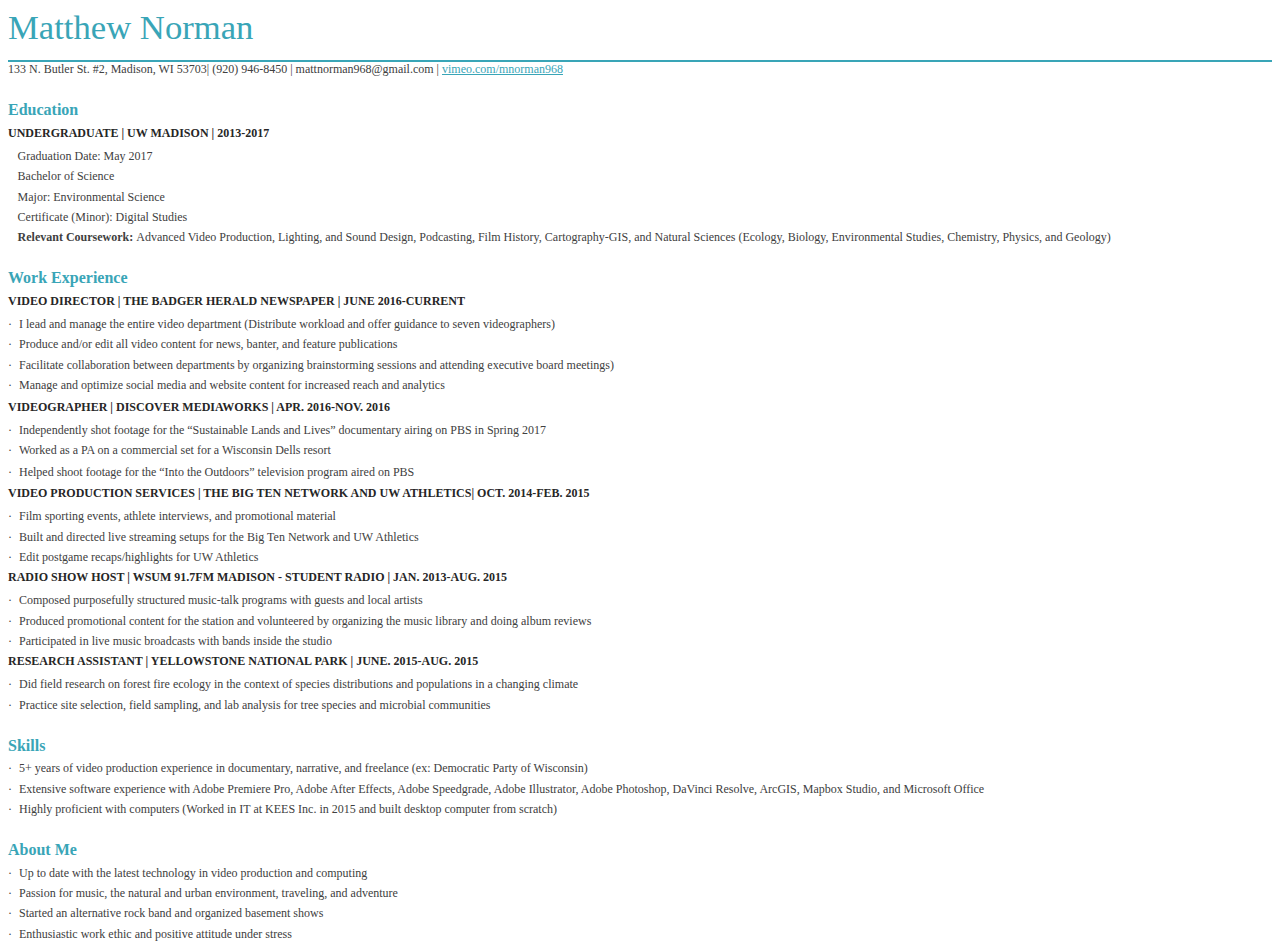
<file: resume/Norman_Resume.htm>
<html xmlns:v="urn:schemas-microsoft-com:vml"
xmlns:o="urn:schemas-microsoft-com:office:office"
xmlns:w="urn:schemas-microsoft-com:office:word"
xmlns:dt="uuid:C2F41010-65B3-11d1-A29F-00AA00C14882"
xmlns:m="http://schemas.microsoft.com/office/2004/12/omml"
xmlns="http://www.w3.org/TR/REC-html40">

<head>
<meta http-equiv=Content-Type content="text/html; charset=windows-1252">
<meta name=ProgId content=Word.Document>
<meta name=Generator content="Microsoft Word 15">
<meta name=Originator content="Microsoft Word 15">
<link rel=File-List href="Norman_Resume_files/filelist.xml">
<!--[if gte mso 9]><xml>
 <o:DocumentProperties>
  <o:Author>Matthew Norman</o:Author>
  <o:Template>Resume (color)</o:Template>
  <o:LastAuthor>Matthew Norman</o:LastAuthor>
  <o:Revision>2</o:Revision>
  <o:TotalTime>5</o:TotalTime>
  <o:Created>2016-11-28T00:52:00Z</o:Created>
  <o:LastSaved>2016-11-28T00:52:00Z</o:LastSaved>
  <o:Pages>1</o:Pages>
  <o:Words>442</o:Words>
  <o:Characters>2526</o:Characters>
  <o:Company>Microsoft</o:Company>
  <o:Lines>21</o:Lines>
  <o:Paragraphs>5</o:Paragraphs>
  <o:CharactersWithSpaces>2963</o:CharactersWithSpaces>
  <o:Version>16.00</o:Version>
 </o:DocumentProperties>
 <o:CustomDocumentProperties>
  <o:_TemplateID dt:dt="string">TC029188809991</o:_TemplateID>
 </o:CustomDocumentProperties>
 <o:OfficeDocumentSettings>
  <o:AllowPNG/>
 </o:OfficeDocumentSettings>
</xml><![endif]-->
<link rel=dataStoreItem href="Norman_Resume_files/item0001.xml"
target="Norman_Resume_files/props002.xml">
<link rel=dataStoreItem href="Norman_Resume_files/item0003.xml"
target="Norman_Resume_files/props004.xml">
<link rel=themeData href="Norman_Resume_files/themedata.thmx">
<link rel=colorSchemeMapping href="Norman_Resume_files/colorschememapping.xml">
<!--[if gte mso 9]><xml>
 <w:WordDocument>
  <w:TrackMoves>false</w:TrackMoves>
  <w:TrackFormatting/>
  <w:PunctuationKerning/>
  <w:ValidateAgainstSchemas/>
  <w:SaveIfXMLInvalid>false</w:SaveIfXMLInvalid>
  <w:IgnoreMixedContent>false</w:IgnoreMixedContent>
  <w:AlwaysShowPlaceholderText>false</w:AlwaysShowPlaceholderText>
  <w:DoNotPromoteQF/>
  <w:LidThemeOther>EN-US</w:LidThemeOther>
  <w:LidThemeAsian>X-NONE</w:LidThemeAsian>
  <w:LidThemeComplexScript>X-NONE</w:LidThemeComplexScript>
  <w:Compatibility>
   <w:BreakWrappedTables/>
   <w:SnapToGridInCell/>
   <w:WrapTextWithPunct/>
   <w:UseAsianBreakRules/>
   <w:DontGrowAutofit/>
   <w:SplitPgBreakAndParaMark/>
   <w:EnableOpenTypeKerning/>
   <w:DontFlipMirrorIndents/>
   <w:OverrideTableStyleHps/>
  </w:Compatibility>
  <m:mathPr>
   <m:mathFont m:val="Cambria Math"/>
   <m:brkBin m:val="before"/>
   <m:brkBinSub m:val="&#45;-"/>
   <m:smallFrac m:val="off"/>
   <m:dispDef/>
   <m:lMargin m:val="0"/>
   <m:rMargin m:val="0"/>
   <m:defJc m:val="centerGroup"/>
   <m:wrapIndent m:val="1440"/>
   <m:intLim m:val="subSup"/>
   <m:naryLim m:val="undOvr"/>
  </m:mathPr></w:WordDocument>
</xml><![endif]--><!--[if gte mso 9]><xml>
 <w:LatentStyles DefLockedState="false" DefUnhideWhenUsed="false"
  DefSemiHidden="false" DefQFormat="false" DefPriority="99"
  LatentStyleCount="374">
  <w:LsdException Locked="false" Priority="0" QFormat="true" Name="Normal"/>
  <w:LsdException Locked="false" Priority="9" QFormat="true" Name="heading 1"/>
  <w:LsdException Locked="false" Priority="9" SemiHidden="true"
   UnhideWhenUsed="true" QFormat="true" Name="heading 2"/>
  <w:LsdException Locked="false" Priority="9" SemiHidden="true"
   UnhideWhenUsed="true" QFormat="true" Name="heading 3"/>
  <w:LsdException Locked="false" Priority="9" SemiHidden="true"
   UnhideWhenUsed="true" QFormat="true" Name="heading 4"/>
  <w:LsdException Locked="false" Priority="9" SemiHidden="true"
   UnhideWhenUsed="true" QFormat="true" Name="heading 5"/>
  <w:LsdException Locked="false" Priority="9" SemiHidden="true"
   UnhideWhenUsed="true" QFormat="true" Name="heading 6"/>
  <w:LsdException Locked="false" Priority="9" SemiHidden="true"
   UnhideWhenUsed="true" QFormat="true" Name="heading 7"/>
  <w:LsdException Locked="false" Priority="9" SemiHidden="true"
   UnhideWhenUsed="true" QFormat="true" Name="heading 8"/>
  <w:LsdException Locked="false" Priority="9" SemiHidden="true"
   UnhideWhenUsed="true" QFormat="true" Name="heading 9"/>
  <w:LsdException Locked="false" SemiHidden="true" UnhideWhenUsed="true"
   Name="index 1"/>
  <w:LsdException Locked="false" SemiHidden="true" UnhideWhenUsed="true"
   Name="index 2"/>
  <w:LsdException Locked="false" SemiHidden="true" UnhideWhenUsed="true"
   Name="index 3"/>
  <w:LsdException Locked="false" SemiHidden="true" UnhideWhenUsed="true"
   Name="index 4"/>
  <w:LsdException Locked="false" SemiHidden="true" UnhideWhenUsed="true"
   Name="index 5"/>
  <w:LsdException Locked="false" SemiHidden="true" UnhideWhenUsed="true"
   Name="index 6"/>
  <w:LsdException Locked="false" SemiHidden="true" UnhideWhenUsed="true"
   Name="index 7"/>
  <w:LsdException Locked="false" SemiHidden="true" UnhideWhenUsed="true"
   Name="index 8"/>
  <w:LsdException Locked="false" SemiHidden="true" UnhideWhenUsed="true"
   Name="index 9"/>
  <w:LsdException Locked="false" Priority="39" SemiHidden="true"
   UnhideWhenUsed="true" Name="toc 1"/>
  <w:LsdException Locked="false" Priority="39" SemiHidden="true"
   UnhideWhenUsed="true" Name="toc 2"/>
  <w:LsdException Locked="false" Priority="39" SemiHidden="true"
   UnhideWhenUsed="true" Name="toc 3"/>
  <w:LsdException Locked="false" Priority="39" SemiHidden="true"
   UnhideWhenUsed="true" Name="toc 4"/>
  <w:LsdException Locked="false" Priority="39" SemiHidden="true"
   UnhideWhenUsed="true" Name="toc 5"/>
  <w:LsdException Locked="false" Priority="39" SemiHidden="true"
   UnhideWhenUsed="true" Name="toc 6"/>
  <w:LsdException Locked="false" Priority="39" SemiHidden="true"
   UnhideWhenUsed="true" Name="toc 7"/>
  <w:LsdException Locked="false" Priority="39" SemiHidden="true"
   UnhideWhenUsed="true" Name="toc 8"/>
  <w:LsdException Locked="false" Priority="39" SemiHidden="true"
   UnhideWhenUsed="true" Name="toc 9"/>
  <w:LsdException Locked="false" SemiHidden="true" UnhideWhenUsed="true"
   Name="Normal Indent"/>
  <w:LsdException Locked="false" SemiHidden="true" UnhideWhenUsed="true"
   Name="footnote text"/>
  <w:LsdException Locked="false" SemiHidden="true" UnhideWhenUsed="true"
   Name="annotation text"/>
  <w:LsdException Locked="false" SemiHidden="true" UnhideWhenUsed="true"
   Name="header"/>
  <w:LsdException Locked="false" SemiHidden="true" UnhideWhenUsed="true"
   Name="footer"/>
  <w:LsdException Locked="false" SemiHidden="true" UnhideWhenUsed="true"
   Name="index heading"/>
  <w:LsdException Locked="false" Priority="35" SemiHidden="true"
   UnhideWhenUsed="true" QFormat="true" Name="caption"/>
  <w:LsdException Locked="false" SemiHidden="true" UnhideWhenUsed="true"
   Name="table of figures"/>
  <w:LsdException Locked="false" SemiHidden="true" UnhideWhenUsed="true"
   Name="envelope address"/>
  <w:LsdException Locked="false" SemiHidden="true" UnhideWhenUsed="true"
   Name="envelope return"/>
  <w:LsdException Locked="false" SemiHidden="true" UnhideWhenUsed="true"
   Name="footnote reference"/>
  <w:LsdException Locked="false" SemiHidden="true" UnhideWhenUsed="true"
   Name="annotation reference"/>
  <w:LsdException Locked="false" SemiHidden="true" UnhideWhenUsed="true"
   Name="line number"/>
  <w:LsdException Locked="false" SemiHidden="true" UnhideWhenUsed="true"
   Name="page number"/>
  <w:LsdException Locked="false" SemiHidden="true" UnhideWhenUsed="true"
   Name="endnote reference"/>
  <w:LsdException Locked="false" SemiHidden="true" UnhideWhenUsed="true"
   Name="endnote text"/>
  <w:LsdException Locked="false" SemiHidden="true" UnhideWhenUsed="true"
   Name="table of authorities"/>
  <w:LsdException Locked="false" SemiHidden="true" UnhideWhenUsed="true"
   Name="macro"/>
  <w:LsdException Locked="false" SemiHidden="true" UnhideWhenUsed="true"
   Name="toa heading"/>
  <w:LsdException Locked="false" SemiHidden="true" UnhideWhenUsed="true"
   Name="List"/>
  <w:LsdException Locked="false" Priority="1" SemiHidden="true"
   UnhideWhenUsed="true" QFormat="true" Name="List Bullet"/>
  <w:LsdException Locked="false" SemiHidden="true" UnhideWhenUsed="true"
   Name="List Number"/>
  <w:LsdException Locked="false" SemiHidden="true" UnhideWhenUsed="true"
   Name="List 2"/>
  <w:LsdException Locked="false" SemiHidden="true" UnhideWhenUsed="true"
   Name="List 3"/>
  <w:LsdException Locked="false" SemiHidden="true" UnhideWhenUsed="true"
   Name="List 4"/>
  <w:LsdException Locked="false" SemiHidden="true" UnhideWhenUsed="true"
   Name="List 5"/>
  <w:LsdException Locked="false" SemiHidden="true" UnhideWhenUsed="true"
   Name="List Bullet 2"/>
  <w:LsdException Locked="false" SemiHidden="true" UnhideWhenUsed="true"
   Name="List Bullet 3"/>
  <w:LsdException Locked="false" SemiHidden="true" UnhideWhenUsed="true"
   Name="List Bullet 4"/>
  <w:LsdException Locked="false" SemiHidden="true" UnhideWhenUsed="true"
   Name="List Bullet 5"/>
  <w:LsdException Locked="false" SemiHidden="true" UnhideWhenUsed="true"
   Name="List Number 2"/>
  <w:LsdException Locked="false" SemiHidden="true" UnhideWhenUsed="true"
   Name="List Number 3"/>
  <w:LsdException Locked="false" SemiHidden="true" UnhideWhenUsed="true"
   Name="List Number 4"/>
  <w:LsdException Locked="false" SemiHidden="true" UnhideWhenUsed="true"
   Name="List Number 5"/>
  <w:LsdException Locked="false" Priority="2" QFormat="true" Name="Title"/>
  <w:LsdException Locked="false" Priority="2" SemiHidden="true"
   UnhideWhenUsed="true" QFormat="true" Name="Closing"/>
  <w:LsdException Locked="false" Priority="2" SemiHidden="true"
   UnhideWhenUsed="true" QFormat="true" Name="Signature"/>
  <w:LsdException Locked="false" Priority="1" SemiHidden="true"
   UnhideWhenUsed="true" Name="Default Paragraph Font"/>
  <w:LsdException Locked="false" SemiHidden="true" UnhideWhenUsed="true"
   Name="Body Text"/>
  <w:LsdException Locked="false" SemiHidden="true" UnhideWhenUsed="true"
   Name="Body Text Indent"/>
  <w:LsdException Locked="false" SemiHidden="true" UnhideWhenUsed="true"
   Name="List Continue"/>
  <w:LsdException Locked="false" SemiHidden="true" UnhideWhenUsed="true"
   Name="List Continue 2"/>
  <w:LsdException Locked="false" SemiHidden="true" UnhideWhenUsed="true"
   Name="List Continue 3"/>
  <w:LsdException Locked="false" SemiHidden="true" UnhideWhenUsed="true"
   Name="List Continue 4"/>
  <w:LsdException Locked="false" SemiHidden="true" UnhideWhenUsed="true"
   Name="List Continue 5"/>
  <w:LsdException Locked="false" SemiHidden="true" UnhideWhenUsed="true"
   Name="Message Header"/>
  <w:LsdException Locked="false" Priority="3" SemiHidden="true"
   UnhideWhenUsed="true" QFormat="true" Name="Subtitle"/>
  <w:LsdException Locked="false" Priority="2" SemiHidden="true"
   UnhideWhenUsed="true" QFormat="true" Name="Salutation"/>
  <w:LsdException Locked="false" Priority="1" SemiHidden="true"
   UnhideWhenUsed="true" QFormat="true" Name="Date"/>
  <w:LsdException Locked="false" SemiHidden="true" UnhideWhenUsed="true"
   Name="Body Text First Indent"/>
  <w:LsdException Locked="false" SemiHidden="true" UnhideWhenUsed="true"
   Name="Body Text First Indent 2"/>
  <w:LsdException Locked="false" SemiHidden="true" UnhideWhenUsed="true"
   Name="Note Heading"/>
  <w:LsdException Locked="false" SemiHidden="true" UnhideWhenUsed="true"
   Name="Body Text 2"/>
  <w:LsdException Locked="false" SemiHidden="true" UnhideWhenUsed="true"
   Name="Body Text 3"/>
  <w:LsdException Locked="false" SemiHidden="true" UnhideWhenUsed="true"
   Name="Body Text Indent 2"/>
  <w:LsdException Locked="false" SemiHidden="true" UnhideWhenUsed="true"
   Name="Body Text Indent 3"/>
  <w:LsdException Locked="false" SemiHidden="true" UnhideWhenUsed="true"
   Name="Block Text"/>
  <w:LsdException Locked="false" SemiHidden="true" UnhideWhenUsed="true"
   Name="Hyperlink"/>
  <w:LsdException Locked="false" SemiHidden="true" UnhideWhenUsed="true"
   Name="FollowedHyperlink"/>
  <w:LsdException Locked="false" Priority="22" QFormat="true" Name="Strong"/>
  <w:LsdException Locked="false" Priority="20" QFormat="true" Name="Emphasis"/>
  <w:LsdException Locked="false" SemiHidden="true" UnhideWhenUsed="true"
   Name="Document Map"/>
  <w:LsdException Locked="false" SemiHidden="true" UnhideWhenUsed="true"
   Name="Plain Text"/>
  <w:LsdException Locked="false" SemiHidden="true" UnhideWhenUsed="true"
   Name="E-mail Signature"/>
  <w:LsdException Locked="false" SemiHidden="true" UnhideWhenUsed="true"
   Name="HTML Top of Form"/>
  <w:LsdException Locked="false" SemiHidden="true" UnhideWhenUsed="true"
   Name="HTML Bottom of Form"/>
  <w:LsdException Locked="false" SemiHidden="true" UnhideWhenUsed="true"
   Name="Normal (Web)"/>
  <w:LsdException Locked="false" SemiHidden="true" UnhideWhenUsed="true"
   Name="HTML Acronym"/>
  <w:LsdException Locked="false" SemiHidden="true" UnhideWhenUsed="true"
   Name="HTML Address"/>
  <w:LsdException Locked="false" SemiHidden="true" UnhideWhenUsed="true"
   Name="HTML Cite"/>
  <w:LsdException Locked="false" SemiHidden="true" UnhideWhenUsed="true"
   Name="HTML Code"/>
  <w:LsdException Locked="false" SemiHidden="true" UnhideWhenUsed="true"
   Name="HTML Definition"/>
  <w:LsdException Locked="false" SemiHidden="true" UnhideWhenUsed="true"
   Name="HTML Keyboard"/>
  <w:LsdException Locked="false" SemiHidden="true" UnhideWhenUsed="true"
   Name="HTML Preformatted"/>
  <w:LsdException Locked="false" SemiHidden="true" UnhideWhenUsed="true"
   Name="HTML Sample"/>
  <w:LsdException Locked="false" SemiHidden="true" UnhideWhenUsed="true"
   Name="HTML Typewriter"/>
  <w:LsdException Locked="false" SemiHidden="true" UnhideWhenUsed="true"
   Name="HTML Variable"/>
  <w:LsdException Locked="false" SemiHidden="true" UnhideWhenUsed="true"
   Name="Normal Table"/>
  <w:LsdException Locked="false" SemiHidden="true" UnhideWhenUsed="true"
   Name="annotation subject"/>
  <w:LsdException Locked="false" SemiHidden="true" UnhideWhenUsed="true"
   Name="No List"/>
  <w:LsdException Locked="false" SemiHidden="true" UnhideWhenUsed="true"
   Name="Outline List 1"/>
  <w:LsdException Locked="false" SemiHidden="true" UnhideWhenUsed="true"
   Name="Outline List 2"/>
  <w:LsdException Locked="false" SemiHidden="true" UnhideWhenUsed="true"
   Name="Outline List 3"/>
  <w:LsdException Locked="false" SemiHidden="true" UnhideWhenUsed="true"
   Name="Table Simple 1"/>
  <w:LsdException Locked="false" SemiHidden="true" UnhideWhenUsed="true"
   Name="Table Simple 2"/>
  <w:LsdException Locked="false" SemiHidden="true" UnhideWhenUsed="true"
   Name="Table Simple 3"/>
  <w:LsdException Locked="false" SemiHidden="true" UnhideWhenUsed="true"
   Name="Table Classic 1"/>
  <w:LsdException Locked="false" SemiHidden="true" UnhideWhenUsed="true"
   Name="Table Classic 2"/>
  <w:LsdException Locked="false" SemiHidden="true" UnhideWhenUsed="true"
   Name="Table Classic 3"/>
  <w:LsdException Locked="false" SemiHidden="true" UnhideWhenUsed="true"
   Name="Table Classic 4"/>
  <w:LsdException Locked="false" SemiHidden="true" UnhideWhenUsed="true"
   Name="Table Colorful 1"/>
  <w:LsdException Locked="false" SemiHidden="true" UnhideWhenUsed="true"
   Name="Table Colorful 2"/>
  <w:LsdException Locked="false" SemiHidden="true" UnhideWhenUsed="true"
   Name="Table Colorful 3"/>
  <w:LsdException Locked="false" SemiHidden="true" UnhideWhenUsed="true"
   Name="Table Columns 1"/>
  <w:LsdException Locked="false" SemiHidden="true" UnhideWhenUsed="true"
   Name="Table Columns 2"/>
  <w:LsdException Locked="false" SemiHidden="true" UnhideWhenUsed="true"
   Name="Table Columns 3"/>
  <w:LsdException Locked="false" SemiHidden="true" UnhideWhenUsed="true"
   Name="Table Columns 4"/>
  <w:LsdException Locked="false" SemiHidden="true" UnhideWhenUsed="true"
   Name="Table Columns 5"/>
  <w:LsdException Locked="false" SemiHidden="true" UnhideWhenUsed="true"
   Name="Table Grid 1"/>
  <w:LsdException Locked="false" SemiHidden="true" UnhideWhenUsed="true"
   Name="Table Grid 2"/>
  <w:LsdException Locked="false" SemiHidden="true" UnhideWhenUsed="true"
   Name="Table Grid 3"/>
  <w:LsdException Locked="false" SemiHidden="true" UnhideWhenUsed="true"
   Name="Table Grid 4"/>
  <w:LsdException Locked="false" SemiHidden="true" UnhideWhenUsed="true"
   Name="Table Grid 5"/>
  <w:LsdException Locked="false" SemiHidden="true" UnhideWhenUsed="true"
   Name="Table Grid 6"/>
  <w:LsdException Locked="false" SemiHidden="true" UnhideWhenUsed="true"
   Name="Table Grid 7"/>
  <w:LsdException Locked="false" SemiHidden="true" UnhideWhenUsed="true"
   Name="Table Grid 8"/>
  <w:LsdException Locked="false" SemiHidden="true" UnhideWhenUsed="true"
   Name="Table List 1"/>
  <w:LsdException Locked="false" SemiHidden="true" UnhideWhenUsed="true"
   Name="Table List 2"/>
  <w:LsdException Locked="false" SemiHidden="true" UnhideWhenUsed="true"
   Name="Table List 3"/>
  <w:LsdException Locked="false" SemiHidden="true" UnhideWhenUsed="true"
   Name="Table List 4"/>
  <w:LsdException Locked="false" SemiHidden="true" UnhideWhenUsed="true"
   Name="Table List 5"/>
  <w:LsdException Locked="false" SemiHidden="true" UnhideWhenUsed="true"
   Name="Table List 6"/>
  <w:LsdException Locked="false" SemiHidden="true" UnhideWhenUsed="true"
   Name="Table List 7"/>
  <w:LsdException Locked="false" SemiHidden="true" UnhideWhenUsed="true"
   Name="Table List 8"/>
  <w:LsdException Locked="false" SemiHidden="true" UnhideWhenUsed="true"
   Name="Table 3D effects 1"/>
  <w:LsdException Locked="false" SemiHidden="true" UnhideWhenUsed="true"
   Name="Table 3D effects 2"/>
  <w:LsdException Locked="false" SemiHidden="true" UnhideWhenUsed="true"
   Name="Table 3D effects 3"/>
  <w:LsdException Locked="false" SemiHidden="true" UnhideWhenUsed="true"
   Name="Table Contemporary"/>
  <w:LsdException Locked="false" SemiHidden="true" UnhideWhenUsed="true"
   Name="Table Elegant"/>
  <w:LsdException Locked="false" SemiHidden="true" UnhideWhenUsed="true"
   Name="Table Professional"/>
  <w:LsdException Locked="false" SemiHidden="true" UnhideWhenUsed="true"
   Name="Table Subtle 1"/>
  <w:LsdException Locked="false" SemiHidden="true" UnhideWhenUsed="true"
   Name="Table Subtle 2"/>
  <w:LsdException Locked="false" SemiHidden="true" UnhideWhenUsed="true"
   Name="Table Web 1"/>
  <w:LsdException Locked="false" SemiHidden="true" UnhideWhenUsed="true"
   Name="Table Web 2"/>
  <w:LsdException Locked="false" SemiHidden="true" UnhideWhenUsed="true"
   Name="Table Web 3"/>
  <w:LsdException Locked="false" SemiHidden="true" UnhideWhenUsed="true"
   Name="Balloon Text"/>
  <w:LsdException Locked="false" Priority="39" Name="Table Grid"/>
  <w:LsdException Locked="false" SemiHidden="true" UnhideWhenUsed="true"
   Name="Table Theme"/>
  <w:LsdException Locked="false" SemiHidden="true" Name="Placeholder Text"/>
  <w:LsdException Locked="false" Priority="36" QFormat="true" Name="No Spacing"/>
  <w:LsdException Locked="false" Priority="60" Name="Light Shading"/>
  <w:LsdException Locked="false" Priority="61" Name="Light List"/>
  <w:LsdException Locked="false" Priority="62" Name="Light Grid"/>
  <w:LsdException Locked="false" Priority="63" Name="Medium Shading 1"/>
  <w:LsdException Locked="false" Priority="64" Name="Medium Shading 2"/>
  <w:LsdException Locked="false" Priority="65" Name="Medium List 1"/>
  <w:LsdException Locked="false" Priority="66" Name="Medium List 2"/>
  <w:LsdException Locked="false" Priority="67" Name="Medium Grid 1"/>
  <w:LsdException Locked="false" Priority="68" Name="Medium Grid 2"/>
  <w:LsdException Locked="false" Priority="69" Name="Medium Grid 3"/>
  <w:LsdException Locked="false" Priority="70" Name="Dark List"/>
  <w:LsdException Locked="false" Priority="71" Name="Colorful Shading"/>
  <w:LsdException Locked="false" Priority="72" Name="Colorful List"/>
  <w:LsdException Locked="false" Priority="73" Name="Colorful Grid"/>
  <w:LsdException Locked="false" Priority="60" Name="Light Shading Accent 1"/>
  <w:LsdException Locked="false" Priority="61" Name="Light List Accent 1"/>
  <w:LsdException Locked="false" Priority="62" Name="Light Grid Accent 1"/>
  <w:LsdException Locked="false" Priority="63" Name="Medium Shading 1 Accent 1"/>
  <w:LsdException Locked="false" Priority="64" Name="Medium Shading 2 Accent 1"/>
  <w:LsdException Locked="false" Priority="65" Name="Medium List 1 Accent 1"/>
  <w:LsdException Locked="false" SemiHidden="true" Name="Revision"/>
  <w:LsdException Locked="false" Priority="34" QFormat="true"
   Name="List Paragraph"/>
  <w:LsdException Locked="false" Priority="29" QFormat="true" Name="Quote"/>
  <w:LsdException Locked="false" Priority="30" QFormat="true"
   Name="Intense Quote"/>
  <w:LsdException Locked="false" Priority="66" Name="Medium List 2 Accent 1"/>
  <w:LsdException Locked="false" Priority="67" Name="Medium Grid 1 Accent 1"/>
  <w:LsdException Locked="false" Priority="68" Name="Medium Grid 2 Accent 1"/>
  <w:LsdException Locked="false" Priority="69" Name="Medium Grid 3 Accent 1"/>
  <w:LsdException Locked="false" Priority="70" Name="Dark List Accent 1"/>
  <w:LsdException Locked="false" Priority="71" Name="Colorful Shading Accent 1"/>
  <w:LsdException Locked="false" Priority="72" Name="Colorful List Accent 1"/>
  <w:LsdException Locked="false" Priority="73" Name="Colorful Grid Accent 1"/>
  <w:LsdException Locked="false" Priority="60" Name="Light Shading Accent 2"/>
  <w:LsdException Locked="false" Priority="61" Name="Light List Accent 2"/>
  <w:LsdException Locked="false" Priority="62" Name="Light Grid Accent 2"/>
  <w:LsdException Locked="false" Priority="63" Name="Medium Shading 1 Accent 2"/>
  <w:LsdException Locked="false" Priority="64" Name="Medium Shading 2 Accent 2"/>
  <w:LsdException Locked="false" Priority="65" Name="Medium List 1 Accent 2"/>
  <w:LsdException Locked="false" Priority="66" Name="Medium List 2 Accent 2"/>
  <w:LsdException Locked="false" Priority="67" Name="Medium Grid 1 Accent 2"/>
  <w:LsdException Locked="false" Priority="68" Name="Medium Grid 2 Accent 2"/>
  <w:LsdException Locked="false" Priority="69" Name="Medium Grid 3 Accent 2"/>
  <w:LsdException Locked="false" Priority="70" Name="Dark List Accent 2"/>
  <w:LsdException Locked="false" Priority="71" Name="Colorful Shading Accent 2"/>
  <w:LsdException Locked="false" Priority="72" Name="Colorful List Accent 2"/>
  <w:LsdException Locked="false" Priority="73" Name="Colorful Grid Accent 2"/>
  <w:LsdException Locked="false" Priority="60" Name="Light Shading Accent 3"/>
  <w:LsdException Locked="false" Priority="61" Name="Light List Accent 3"/>
  <w:LsdException Locked="false" Priority="62" Name="Light Grid Accent 3"/>
  <w:LsdException Locked="false" Priority="63" Name="Medium Shading 1 Accent 3"/>
  <w:LsdException Locked="false" Priority="64" Name="Medium Shading 2 Accent 3"/>
  <w:LsdException Locked="false" Priority="65" Name="Medium List 1 Accent 3"/>
  <w:LsdException Locked="false" Priority="66" Name="Medium List 2 Accent 3"/>
  <w:LsdException Locked="false" Priority="67" Name="Medium Grid 1 Accent 3"/>
  <w:LsdException Locked="false" Priority="68" Name="Medium Grid 2 Accent 3"/>
  <w:LsdException Locked="false" Priority="69" Name="Medium Grid 3 Accent 3"/>
  <w:LsdException Locked="false" Priority="70" Name="Dark List Accent 3"/>
  <w:LsdException Locked="false" Priority="71" Name="Colorful Shading Accent 3"/>
  <w:LsdException Locked="false" Priority="72" Name="Colorful List Accent 3"/>
  <w:LsdException Locked="false" Priority="73" Name="Colorful Grid Accent 3"/>
  <w:LsdException Locked="false" Priority="60" Name="Light Shading Accent 4"/>
  <w:LsdException Locked="false" Priority="61" Name="Light List Accent 4"/>
  <w:LsdException Locked="false" Priority="62" Name="Light Grid Accent 4"/>
  <w:LsdException Locked="false" Priority="63" Name="Medium Shading 1 Accent 4"/>
  <w:LsdException Locked="false" Priority="64" Name="Medium Shading 2 Accent 4"/>
  <w:LsdException Locked="false" Priority="65" Name="Medium List 1 Accent 4"/>
  <w:LsdException Locked="false" Priority="66" Name="Medium List 2 Accent 4"/>
  <w:LsdException Locked="false" Priority="67" Name="Medium Grid 1 Accent 4"/>
  <w:LsdException Locked="false" Priority="68" Name="Medium Grid 2 Accent 4"/>
  <w:LsdException Locked="false" Priority="69" Name="Medium Grid 3 Accent 4"/>
  <w:LsdException Locked="false" Priority="70" Name="Dark List Accent 4"/>
  <w:LsdException Locked="false" Priority="71" Name="Colorful Shading Accent 4"/>
  <w:LsdException Locked="false" Priority="72" Name="Colorful List Accent 4"/>
  <w:LsdException Locked="false" Priority="73" Name="Colorful Grid Accent 4"/>
  <w:LsdException Locked="false" Priority="60" Name="Light Shading Accent 5"/>
  <w:LsdException Locked="false" Priority="61" Name="Light List Accent 5"/>
  <w:LsdException Locked="false" Priority="62" Name="Light Grid Accent 5"/>
  <w:LsdException Locked="false" Priority="63" Name="Medium Shading 1 Accent 5"/>
  <w:LsdException Locked="false" Priority="64" Name="Medium Shading 2 Accent 5"/>
  <w:LsdException Locked="false" Priority="65" Name="Medium List 1 Accent 5"/>
  <w:LsdException Locked="false" Priority="66" Name="Medium List 2 Accent 5"/>
  <w:LsdException Locked="false" Priority="67" Name="Medium Grid 1 Accent 5"/>
  <w:LsdException Locked="false" Priority="68" Name="Medium Grid 2 Accent 5"/>
  <w:LsdException Locked="false" Priority="69" Name="Medium Grid 3 Accent 5"/>
  <w:LsdException Locked="false" Priority="70" Name="Dark List Accent 5"/>
  <w:LsdException Locked="false" Priority="71" Name="Colorful Shading Accent 5"/>
  <w:LsdException Locked="false" Priority="72" Name="Colorful List Accent 5"/>
  <w:LsdException Locked="false" Priority="73" Name="Colorful Grid Accent 5"/>
  <w:LsdException Locked="false" Priority="60" Name="Light Shading Accent 6"/>
  <w:LsdException Locked="false" Priority="61" Name="Light List Accent 6"/>
  <w:LsdException Locked="false" Priority="62" Name="Light Grid Accent 6"/>
  <w:LsdException Locked="false" Priority="63" Name="Medium Shading 1 Accent 6"/>
  <w:LsdException Locked="false" Priority="64" Name="Medium Shading 2 Accent 6"/>
  <w:LsdException Locked="false" Priority="65" Name="Medium List 1 Accent 6"/>
  <w:LsdException Locked="false" Priority="66" Name="Medium List 2 Accent 6"/>
  <w:LsdException Locked="false" Priority="67" Name="Medium Grid 1 Accent 6"/>
  <w:LsdException Locked="false" Priority="68" Name="Medium Grid 2 Accent 6"/>
  <w:LsdException Locked="false" Priority="69" Name="Medium Grid 3 Accent 6"/>
  <w:LsdException Locked="false" Priority="70" Name="Dark List Accent 6"/>
  <w:LsdException Locked="false" Priority="71" Name="Colorful Shading Accent 6"/>
  <w:LsdException Locked="false" Priority="72" Name="Colorful List Accent 6"/>
  <w:LsdException Locked="false" Priority="73" Name="Colorful Grid Accent 6"/>
  <w:LsdException Locked="false" Priority="19" QFormat="true"
   Name="Subtle Emphasis"/>
  <w:LsdException Locked="false" Priority="21" QFormat="true"
   Name="Intense Emphasis"/>
  <w:LsdException Locked="false" Priority="31" QFormat="true"
   Name="Subtle Reference"/>
  <w:LsdException Locked="false" Priority="32" QFormat="true"
   Name="Intense Reference"/>
  <w:LsdException Locked="false" Priority="33" QFormat="true" Name="Book Title"/>
  <w:LsdException Locked="false" Priority="37" SemiHidden="true"
   UnhideWhenUsed="true" Name="Bibliography"/>
  <w:LsdException Locked="false" Priority="39" SemiHidden="true"
   UnhideWhenUsed="true" QFormat="true" Name="TOC Heading"/>
  <w:LsdException Locked="false" Priority="41" Name="Plain Table 1"/>
  <w:LsdException Locked="false" Priority="42" Name="Plain Table 2"/>
  <w:LsdException Locked="false" Priority="43" Name="Plain Table 3"/>
  <w:LsdException Locked="false" Priority="44" Name="Plain Table 4"/>
  <w:LsdException Locked="false" Priority="45" Name="Plain Table 5"/>
  <w:LsdException Locked="false" Priority="40" Name="Grid Table Light"/>
  <w:LsdException Locked="false" Priority="46" Name="Grid Table 1 Light"/>
  <w:LsdException Locked="false" Priority="47" Name="Grid Table 2"/>
  <w:LsdException Locked="false" Priority="48" Name="Grid Table 3"/>
  <w:LsdException Locked="false" Priority="49" Name="Grid Table 4"/>
  <w:LsdException Locked="false" Priority="50" Name="Grid Table 5 Dark"/>
  <w:LsdException Locked="false" Priority="51" Name="Grid Table 6 Colorful"/>
  <w:LsdException Locked="false" Priority="52" Name="Grid Table 7 Colorful"/>
  <w:LsdException Locked="false" Priority="46"
   Name="Grid Table 1 Light Accent 1"/>
  <w:LsdException Locked="false" Priority="47" Name="Grid Table 2 Accent 1"/>
  <w:LsdException Locked="false" Priority="48" Name="Grid Table 3 Accent 1"/>
  <w:LsdException Locked="false" Priority="49" Name="Grid Table 4 Accent 1"/>
  <w:LsdException Locked="false" Priority="50" Name="Grid Table 5 Dark Accent 1"/>
  <w:LsdException Locked="false" Priority="51"
   Name="Grid Table 6 Colorful Accent 1"/>
  <w:LsdException Locked="false" Priority="52"
   Name="Grid Table 7 Colorful Accent 1"/>
  <w:LsdException Locked="false" Priority="46"
   Name="Grid Table 1 Light Accent 2"/>
  <w:LsdException Locked="false" Priority="47" Name="Grid Table 2 Accent 2"/>
  <w:LsdException Locked="false" Priority="48" Name="Grid Table 3 Accent 2"/>
  <w:LsdException Locked="false" Priority="49" Name="Grid Table 4 Accent 2"/>
  <w:LsdException Locked="false" Priority="50" Name="Grid Table 5 Dark Accent 2"/>
  <w:LsdException Locked="false" Priority="51"
   Name="Grid Table 6 Colorful Accent 2"/>
  <w:LsdException Locked="false" Priority="52"
   Name="Grid Table 7 Colorful Accent 2"/>
  <w:LsdException Locked="false" Priority="46"
   Name="Grid Table 1 Light Accent 3"/>
  <w:LsdException Locked="false" Priority="47" Name="Grid Table 2 Accent 3"/>
  <w:LsdException Locked="false" Priority="48" Name="Grid Table 3 Accent 3"/>
  <w:LsdException Locked="false" Priority="49" Name="Grid Table 4 Accent 3"/>
  <w:LsdException Locked="false" Priority="50" Name="Grid Table 5 Dark Accent 3"/>
  <w:LsdException Locked="false" Priority="51"
   Name="Grid Table 6 Colorful Accent 3"/>
  <w:LsdException Locked="false" Priority="52"
   Name="Grid Table 7 Colorful Accent 3"/>
  <w:LsdException Locked="false" Priority="46"
   Name="Grid Table 1 Light Accent 4"/>
  <w:LsdException Locked="false" Priority="47" Name="Grid Table 2 Accent 4"/>
  <w:LsdException Locked="false" Priority="48" Name="Grid Table 3 Accent 4"/>
  <w:LsdException Locked="false" Priority="49" Name="Grid Table 4 Accent 4"/>
  <w:LsdException Locked="false" Priority="50" Name="Grid Table 5 Dark Accent 4"/>
  <w:LsdException Locked="false" Priority="51"
   Name="Grid Table 6 Colorful Accent 4"/>
  <w:LsdException Locked="false" Priority="52"
   Name="Grid Table 7 Colorful Accent 4"/>
  <w:LsdException Locked="false" Priority="46"
   Name="Grid Table 1 Light Accent 5"/>
  <w:LsdException Locked="false" Priority="47" Name="Grid Table 2 Accent 5"/>
  <w:LsdException Locked="false" Priority="48" Name="Grid Table 3 Accent 5"/>
  <w:LsdException Locked="false" Priority="49" Name="Grid Table 4 Accent 5"/>
  <w:LsdException Locked="false" Priority="50" Name="Grid Table 5 Dark Accent 5"/>
  <w:LsdException Locked="false" Priority="51"
   Name="Grid Table 6 Colorful Accent 5"/>
  <w:LsdException Locked="false" Priority="52"
   Name="Grid Table 7 Colorful Accent 5"/>
  <w:LsdException Locked="false" Priority="46"
   Name="Grid Table 1 Light Accent 6"/>
  <w:LsdException Locked="false" Priority="47" Name="Grid Table 2 Accent 6"/>
  <w:LsdException Locked="false" Priority="48" Name="Grid Table 3 Accent 6"/>
  <w:LsdException Locked="false" Priority="49" Name="Grid Table 4 Accent 6"/>
  <w:LsdException Locked="false" Priority="50" Name="Grid Table 5 Dark Accent 6"/>
  <w:LsdException Locked="false" Priority="51"
   Name="Grid Table 6 Colorful Accent 6"/>
  <w:LsdException Locked="false" Priority="52"
   Name="Grid Table 7 Colorful Accent 6"/>
  <w:LsdException Locked="false" Priority="46" Name="List Table 1 Light"/>
  <w:LsdException Locked="false" Priority="47" Name="List Table 2"/>
  <w:LsdException Locked="false" Priority="48" Name="List Table 3"/>
  <w:LsdException Locked="false" Priority="49" Name="List Table 4"/>
  <w:LsdException Locked="false" Priority="50" Name="List Table 5 Dark"/>
  <w:LsdException Locked="false" Priority="51" Name="List Table 6 Colorful"/>
  <w:LsdException Locked="false" Priority="52" Name="List Table 7 Colorful"/>
  <w:LsdException Locked="false" Priority="46"
   Name="List Table 1 Light Accent 1"/>
  <w:LsdException Locked="false" Priority="47" Name="List Table 2 Accent 1"/>
  <w:LsdException Locked="false" Priority="48" Name="List Table 3 Accent 1"/>
  <w:LsdException Locked="false" Priority="49" Name="List Table 4 Accent 1"/>
  <w:LsdException Locked="false" Priority="50" Name="List Table 5 Dark Accent 1"/>
  <w:LsdException Locked="false" Priority="51"
   Name="List Table 6 Colorful Accent 1"/>
  <w:LsdException Locked="false" Priority="52"
   Name="List Table 7 Colorful Accent 1"/>
  <w:LsdException Locked="false" Priority="46"
   Name="List Table 1 Light Accent 2"/>
  <w:LsdException Locked="false" Priority="47" Name="List Table 2 Accent 2"/>
  <w:LsdException Locked="false" Priority="48" Name="List Table 3 Accent 2"/>
  <w:LsdException Locked="false" Priority="49" Name="List Table 4 Accent 2"/>
  <w:LsdException Locked="false" Priority="50" Name="List Table 5 Dark Accent 2"/>
  <w:LsdException Locked="false" Priority="51"
   Name="List Table 6 Colorful Accent 2"/>
  <w:LsdException Locked="false" Priority="52"
   Name="List Table 7 Colorful Accent 2"/>
  <w:LsdException Locked="false" Priority="46"
   Name="List Table 1 Light Accent 3"/>
  <w:LsdException Locked="false" Priority="47" Name="List Table 2 Accent 3"/>
  <w:LsdException Locked="false" Priority="48" Name="List Table 3 Accent 3"/>
  <w:LsdException Locked="false" Priority="49" Name="List Table 4 Accent 3"/>
  <w:LsdException Locked="false" Priority="50" Name="List Table 5 Dark Accent 3"/>
  <w:LsdException Locked="false" Priority="51"
   Name="List Table 6 Colorful Accent 3"/>
  <w:LsdException Locked="false" Priority="52"
   Name="List Table 7 Colorful Accent 3"/>
  <w:LsdException Locked="false" Priority="46"
   Name="List Table 1 Light Accent 4"/>
  <w:LsdException Locked="false" Priority="47" Name="List Table 2 Accent 4"/>
  <w:LsdException Locked="false" Priority="48" Name="List Table 3 Accent 4"/>
  <w:LsdException Locked="false" Priority="49" Name="List Table 4 Accent 4"/>
  <w:LsdException Locked="false" Priority="50" Name="List Table 5 Dark Accent 4"/>
  <w:LsdException Locked="false" Priority="51"
   Name="List Table 6 Colorful Accent 4"/>
  <w:LsdException Locked="false" Priority="52"
   Name="List Table 7 Colorful Accent 4"/>
  <w:LsdException Locked="false" Priority="46"
   Name="List Table 1 Light Accent 5"/>
  <w:LsdException Locked="false" Priority="47" Name="List Table 2 Accent 5"/>
  <w:LsdException Locked="false" Priority="48" Name="List Table 3 Accent 5"/>
  <w:LsdException Locked="false" Priority="49" Name="List Table 4 Accent 5"/>
  <w:LsdException Locked="false" Priority="50" Name="List Table 5 Dark Accent 5"/>
  <w:LsdException Locked="false" Priority="51"
   Name="List Table 6 Colorful Accent 5"/>
  <w:LsdException Locked="false" Priority="52"
   Name="List Table 7 Colorful Accent 5"/>
  <w:LsdException Locked="false" Priority="46"
   Name="List Table 1 Light Accent 6"/>
  <w:LsdException Locked="false" Priority="47" Name="List Table 2 Accent 6"/>
  <w:LsdException Locked="false" Priority="48" Name="List Table 3 Accent 6"/>
  <w:LsdException Locked="false" Priority="49" Name="List Table 4 Accent 6"/>
  <w:LsdException Locked="false" Priority="50" Name="List Table 5 Dark Accent 6"/>
  <w:LsdException Locked="false" Priority="51"
   Name="List Table 6 Colorful Accent 6"/>
  <w:LsdException Locked="false" Priority="52"
   Name="List Table 7 Colorful Accent 6"/>
  <w:LsdException Locked="false" SemiHidden="true" UnhideWhenUsed="true"
   Name="Mention"/>
  <w:LsdException Locked="false" SemiHidden="true" UnhideWhenUsed="true"
   Name="Smart Hyperlink"/>
  <w:LsdException Locked="false" SemiHidden="true" UnhideWhenUsed="true"
   Name="Hashtag"/>
 </w:LatentStyles>
</xml><![endif]-->
<style>
<!--
 /* Font Definitions */
 @font-face
	{font-family:Wingdings;
	panose-1:5 0 0 0 0 0 0 0 0 0;
	mso-font-charset:2;
	mso-generic-font-family:auto;
	mso-font-pitch:variable;
	mso-font-signature:0 268435456 0 0 -2147483648 0;}
@font-face
	{font-family:"Cambria Math";
	panose-1:2 4 5 3 5 4 6 3 2 4;
	mso-font-charset:1;
	mso-generic-font-family:roman;
	mso-font-pitch:variable;
	mso-font-signature:0 0 0 0 0 0;}
@font-face
	{font-family:Cambria;
	panose-1:2 4 5 3 5 4 6 3 2 4;
	mso-font-charset:0;
	mso-generic-font-family:roman;
	mso-font-pitch:variable;
	mso-font-signature:-536870145 1073743103 0 0 415 0;}
@font-face
	{font-family:Tahoma;
	panose-1:2 11 6 4 3 5 4 4 2 4;
	mso-font-charset:0;
	mso-generic-font-family:swiss;
	mso-font-pitch:variable;
	mso-font-signature:-520081665 -1073717157 41 0 66047 0;}
 /* Style Definitions */
 p.MsoNormal, li.MsoNormal, div.MsoNormal
	{mso-style-unhide:no;
	mso-style-qformat:yes;
	mso-style-parent:"";
	margin-top:0in;
	margin-right:0in;
	margin-bottom:14.0pt;
	margin-left:0in;
	mso-pagination:widow-orphan;
	font-size:9.0pt;
	mso-bidi-font-size:10.0pt;
	font-family:"Cambria",serif;
	mso-ascii-font-family:Cambria;
	mso-ascii-theme-font:minor-latin;
	mso-fareast-font-family:Cambria;
	mso-fareast-theme-font:minor-latin;
	mso-hansi-font-family:Cambria;
	mso-hansi-theme-font:minor-latin;
	mso-bidi-font-family:"Times New Roman";
	mso-bidi-theme-font:minor-bidi;
	color:#404040;
	mso-themecolor:text1;
	mso-themetint:191;
	mso-fareast-language:JA;}
p.MsoHeader, li.MsoHeader, div.MsoHeader
	{mso-style-priority:99;
	mso-style-link:"Header Char";
	margin:0in;
	margin-bottom:.0001pt;
	mso-pagination:widow-orphan;
	tab-stops:center 3.25in right 6.5in;
	font-size:9.0pt;
	mso-bidi-font-size:10.0pt;
	font-family:"Cambria",serif;
	mso-ascii-font-family:Cambria;
	mso-ascii-theme-font:minor-latin;
	mso-fareast-font-family:Cambria;
	mso-fareast-theme-font:minor-latin;
	mso-hansi-font-family:Cambria;
	mso-hansi-theme-font:minor-latin;
	mso-bidi-font-family:"Times New Roman";
	mso-bidi-theme-font:minor-bidi;
	color:#404040;
	mso-themecolor:text1;
	mso-themetint:191;
	mso-fareast-language:JA;}
p.MsoFooter, li.MsoFooter, div.MsoFooter
	{mso-style-priority:99;
	mso-style-link:"Footer Char";
	margin:0in;
	margin-bottom:.0001pt;
	text-align:right;
	mso-pagination:widow-orphan;
	font-size:9.0pt;
	mso-bidi-font-size:10.0pt;
	font-family:"Cambria",serif;
	mso-ascii-font-family:Cambria;
	mso-ascii-theme-font:minor-latin;
	mso-fareast-font-family:Cambria;
	mso-fareast-theme-font:minor-latin;
	mso-hansi-font-family:Cambria;
	mso-hansi-theme-font:minor-latin;
	mso-bidi-font-family:"Times New Roman";
	mso-bidi-theme-font:minor-bidi;
	color:#39A5B7;
	mso-themecolor:accent1;
	mso-fareast-language:JA;}
p.MsoListBullet, li.MsoListBullet, div.MsoListBullet
	{mso-style-priority:1;
	mso-style-qformat:yes;
	margin-top:0in;
	margin-right:0in;
	margin-bottom:4.0pt;
	margin-left:.1in;
	text-indent:-.1in;
	mso-pagination:widow-orphan;
	mso-list:l0 level1 lfo1;
	tab-stops:list .1in;
	font-size:9.0pt;
	mso-bidi-font-size:10.0pt;
	font-family:"Cambria",serif;
	mso-ascii-font-family:Cambria;
	mso-ascii-theme-font:minor-latin;
	mso-fareast-font-family:Cambria;
	mso-fareast-theme-font:minor-latin;
	mso-hansi-font-family:Cambria;
	mso-hansi-theme-font:minor-latin;
	mso-bidi-font-family:"Times New Roman";
	mso-bidi-theme-font:minor-bidi;
	color:#404040;
	mso-themecolor:text1;
	mso-themetint:191;
	mso-fareast-language:JA;}
p.MsoTitle, li.MsoTitle, div.MsoTitle
	{mso-style-priority:2;
	mso-style-unhide:no;
	mso-style-qformat:yes;
	mso-style-link:"Title Char";
	mso-style-next:Normal;
	margin-top:0in;
	margin-right:0in;
	margin-bottom:6.0pt;
	margin-left:0in;
	mso-add-space:auto;
	mso-pagination:widow-orphan;
	border:none;
	mso-border-bottom-alt:solid #39A5B7 1.5pt;
	mso-border-bottom-themecolor:accent1;
	padding:0in;
	mso-padding-alt:0in 0in 4.0pt 0in;
	font-size:26.0pt;
	mso-bidi-font-size:10.0pt;
	font-family:"Cambria",serif;
	mso-ascii-font-family:Cambria;
	mso-ascii-theme-font:major-latin;
	mso-fareast-font-family:"Times New Roman";
	mso-fareast-theme-font:major-fareast;
	mso-hansi-font-family:Cambria;
	mso-hansi-theme-font:major-latin;
	mso-bidi-font-family:"Times New Roman";
	mso-bidi-theme-font:major-bidi;
	color:#39A5B7;
	mso-themecolor:accent1;
	mso-font-kerning:14.0pt;
	mso-fareast-language:JA;}
p.MsoTitleCxSpFirst, li.MsoTitleCxSpFirst, div.MsoTitleCxSpFirst
	{mso-style-priority:2;
	mso-style-unhide:no;
	mso-style-qformat:yes;
	mso-style-link:"Title Char";
	mso-style-next:Normal;
	mso-style-type:export-only;
	margin:0in;
	margin-bottom:.0001pt;
	mso-add-space:auto;
	mso-pagination:widow-orphan;
	border:none;
	mso-border-bottom-alt:solid #39A5B7 1.5pt;
	mso-border-bottom-themecolor:accent1;
	padding:0in;
	mso-padding-alt:0in 0in 4.0pt 0in;
	font-size:26.0pt;
	mso-bidi-font-size:10.0pt;
	font-family:"Cambria",serif;
	mso-ascii-font-family:Cambria;
	mso-ascii-theme-font:major-latin;
	mso-fareast-font-family:"Times New Roman";
	mso-fareast-theme-font:major-fareast;
	mso-hansi-font-family:Cambria;
	mso-hansi-theme-font:major-latin;
	mso-bidi-font-family:"Times New Roman";
	mso-bidi-theme-font:major-bidi;
	color:#39A5B7;
	mso-themecolor:accent1;
	mso-font-kerning:14.0pt;
	mso-fareast-language:JA;}
p.MsoTitleCxSpMiddle, li.MsoTitleCxSpMiddle, div.MsoTitleCxSpMiddle
	{mso-style-priority:2;
	mso-style-unhide:no;
	mso-style-qformat:yes;
	mso-style-link:"Title Char";
	mso-style-next:Normal;
	mso-style-type:export-only;
	margin:0in;
	margin-bottom:.0001pt;
	mso-add-space:auto;
	mso-pagination:widow-orphan;
	border:none;
	mso-border-bottom-alt:solid #39A5B7 1.5pt;
	mso-border-bottom-themecolor:accent1;
	padding:0in;
	mso-padding-alt:0in 0in 4.0pt 0in;
	font-size:26.0pt;
	mso-bidi-font-size:10.0pt;
	font-family:"Cambria",serif;
	mso-ascii-font-family:Cambria;
	mso-ascii-theme-font:major-latin;
	mso-fareast-font-family:"Times New Roman";
	mso-fareast-theme-font:major-fareast;
	mso-hansi-font-family:Cambria;
	mso-hansi-theme-font:major-latin;
	mso-bidi-font-family:"Times New Roman";
	mso-bidi-theme-font:major-bidi;
	color:#39A5B7;
	mso-themecolor:accent1;
	mso-font-kerning:14.0pt;
	mso-fareast-language:JA;}
p.MsoTitleCxSpLast, li.MsoTitleCxSpLast, div.MsoTitleCxSpLast
	{mso-style-priority:2;
	mso-style-unhide:no;
	mso-style-qformat:yes;
	mso-style-link:"Title Char";
	mso-style-next:Normal;
	mso-style-type:export-only;
	margin-top:0in;
	margin-right:0in;
	margin-bottom:6.0pt;
	margin-left:0in;
	mso-add-space:auto;
	mso-pagination:widow-orphan;
	border:none;
	mso-border-bottom-alt:solid #39A5B7 1.5pt;
	mso-border-bottom-themecolor:accent1;
	padding:0in;
	mso-padding-alt:0in 0in 4.0pt 0in;
	font-size:26.0pt;
	mso-bidi-font-size:10.0pt;
	font-family:"Cambria",serif;
	mso-ascii-font-family:Cambria;
	mso-ascii-theme-font:major-latin;
	mso-fareast-font-family:"Times New Roman";
	mso-fareast-theme-font:major-fareast;
	mso-hansi-font-family:Cambria;
	mso-hansi-theme-font:major-latin;
	mso-bidi-font-family:"Times New Roman";
	mso-bidi-theme-font:major-bidi;
	color:#39A5B7;
	mso-themecolor:accent1;
	mso-font-kerning:14.0pt;
	mso-fareast-language:JA;}
p.MsoClosing, li.MsoClosing, div.MsoClosing
	{mso-style-priority:2;
	mso-style-qformat:yes;
	mso-style-link:"Closing Char";
	mso-style-next:Signature;
	margin-top:.5in;
	margin-right:0in;
	margin-bottom:0in;
	margin-left:0in;
	margin-bottom:.0001pt;
	mso-pagination:widow-orphan;
	font-size:9.0pt;
	mso-bidi-font-size:10.0pt;
	font-family:"Cambria",serif;
	mso-ascii-font-family:Cambria;
	mso-ascii-theme-font:minor-latin;
	mso-fareast-font-family:Cambria;
	mso-fareast-theme-font:minor-latin;
	mso-hansi-font-family:Cambria;
	mso-hansi-theme-font:minor-latin;
	mso-bidi-font-family:"Times New Roman";
	mso-bidi-theme-font:minor-bidi;
	color:#0D0D0D;
	mso-themecolor:text1;
	mso-themetint:242;
	mso-fareast-language:JA;
	font-weight:bold;}
p.MsoSignature, li.MsoSignature, div.MsoSignature
	{mso-style-priority:2;
	mso-style-qformat:yes;
	mso-style-link:"Signature Char";
	margin-top:.75in;
	margin-right:0in;
	margin-bottom:14.0pt;
	margin-left:0in;
	mso-add-space:auto;
	mso-pagination:widow-orphan;
	font-size:9.0pt;
	mso-bidi-font-size:10.0pt;
	font-family:"Cambria",serif;
	mso-ascii-font-family:Cambria;
	mso-ascii-theme-font:minor-latin;
	mso-fareast-font-family:Cambria;
	mso-fareast-theme-font:minor-latin;
	mso-hansi-font-family:Cambria;
	mso-hansi-theme-font:minor-latin;
	mso-bidi-font-family:"Times New Roman";
	mso-bidi-theme-font:minor-bidi;
	color:#0D0D0D;
	mso-themecolor:text1;
	mso-themetint:242;
	mso-fareast-language:JA;
	font-weight:bold;}
p.MsoSignatureCxSpFirst, li.MsoSignatureCxSpFirst, div.MsoSignatureCxSpFirst
	{mso-style-priority:2;
	mso-style-qformat:yes;
	mso-style-link:"Signature Char";
	mso-style-type:export-only;
	margin-top:.75in;
	margin-right:0in;
	margin-bottom:0in;
	margin-left:0in;
	margin-bottom:.0001pt;
	mso-add-space:auto;
	mso-pagination:widow-orphan;
	font-size:9.0pt;
	mso-bidi-font-size:10.0pt;
	font-family:"Cambria",serif;
	mso-ascii-font-family:Cambria;
	mso-ascii-theme-font:minor-latin;
	mso-fareast-font-family:Cambria;
	mso-fareast-theme-font:minor-latin;
	mso-hansi-font-family:Cambria;
	mso-hansi-theme-font:minor-latin;
	mso-bidi-font-family:"Times New Roman";
	mso-bidi-theme-font:minor-bidi;
	color:#0D0D0D;
	mso-themecolor:text1;
	mso-themetint:242;
	mso-fareast-language:JA;
	font-weight:bold;}
p.MsoSignatureCxSpMiddle, li.MsoSignatureCxSpMiddle, div.MsoSignatureCxSpMiddle
	{mso-style-priority:2;
	mso-style-qformat:yes;
	mso-style-link:"Signature Char";
	mso-style-type:export-only;
	margin:0in;
	margin-bottom:.0001pt;
	mso-add-space:auto;
	mso-pagination:widow-orphan;
	font-size:9.0pt;
	mso-bidi-font-size:10.0pt;
	font-family:"Cambria",serif;
	mso-ascii-font-family:Cambria;
	mso-ascii-theme-font:minor-latin;
	mso-fareast-font-family:Cambria;
	mso-fareast-theme-font:minor-latin;
	mso-hansi-font-family:Cambria;
	mso-hansi-theme-font:minor-latin;
	mso-bidi-font-family:"Times New Roman";
	mso-bidi-theme-font:minor-bidi;
	color:#0D0D0D;
	mso-themecolor:text1;
	mso-themetint:242;
	mso-fareast-language:JA;
	font-weight:bold;}
p.MsoSignatureCxSpLast, li.MsoSignatureCxSpLast, div.MsoSignatureCxSpLast
	{mso-style-priority:2;
	mso-style-qformat:yes;
	mso-style-link:"Signature Char";
	mso-style-type:export-only;
	margin-top:0in;
	margin-right:0in;
	margin-bottom:14.0pt;
	margin-left:0in;
	mso-add-space:auto;
	mso-pagination:widow-orphan;
	font-size:9.0pt;
	mso-bidi-font-size:10.0pt;
	font-family:"Cambria",serif;
	mso-ascii-font-family:Cambria;
	mso-ascii-theme-font:minor-latin;
	mso-fareast-font-family:Cambria;
	mso-fareast-theme-font:minor-latin;
	mso-hansi-font-family:Cambria;
	mso-hansi-theme-font:minor-latin;
	mso-bidi-font-family:"Times New Roman";
	mso-bidi-theme-font:minor-bidi;
	color:#0D0D0D;
	mso-themecolor:text1;
	mso-themetint:242;
	mso-fareast-language:JA;
	font-weight:bold;}
p.MsoSalutation, li.MsoSalutation, div.MsoSalutation
	{mso-style-priority:2;
	mso-style-qformat:yes;
	mso-style-link:"Salutation Char";
	mso-style-next:Normal;
	margin-top:40.0pt;
	margin-right:0in;
	margin-bottom:9.0pt;
	margin-left:0in;
	mso-pagination:widow-orphan;
	font-size:9.0pt;
	mso-bidi-font-size:10.0pt;
	font-family:"Cambria",serif;
	mso-ascii-font-family:Cambria;
	mso-ascii-theme-font:minor-latin;
	mso-fareast-font-family:Cambria;
	mso-fareast-theme-font:minor-latin;
	mso-hansi-font-family:Cambria;
	mso-hansi-theme-font:minor-latin;
	mso-bidi-font-family:"Times New Roman";
	mso-bidi-theme-font:minor-bidi;
	color:#0D0D0D;
	mso-themecolor:text1;
	mso-themetint:242;
	mso-fareast-language:JA;
	font-weight:bold;}
p.MsoDate, li.MsoDate, div.MsoDate
	{mso-style-priority:1;
	mso-style-qformat:yes;
	mso-style-link:"Date Char";
	mso-style-next:Normal;
	margin-top:.5in;
	margin-right:0in;
	margin-bottom:14.0pt;
	margin-left:0in;
	mso-add-space:auto;
	mso-pagination:widow-orphan;
	font-size:9.0pt;
	mso-bidi-font-size:10.0pt;
	font-family:"Cambria",serif;
	mso-ascii-font-family:Cambria;
	mso-ascii-theme-font:minor-latin;
	mso-fareast-font-family:Cambria;
	mso-fareast-theme-font:minor-latin;
	mso-hansi-font-family:Cambria;
	mso-hansi-theme-font:minor-latin;
	mso-bidi-font-family:"Times New Roman";
	mso-bidi-theme-font:minor-bidi;
	color:#0D0D0D;
	mso-themecolor:text1;
	mso-themetint:242;
	mso-fareast-language:JA;
	font-weight:bold;}
p.MsoDateCxSpFirst, li.MsoDateCxSpFirst, div.MsoDateCxSpFirst
	{mso-style-priority:1;
	mso-style-qformat:yes;
	mso-style-link:"Date Char";
	mso-style-next:Normal;
	mso-style-type:export-only;
	margin-top:.5in;
	margin-right:0in;
	margin-bottom:0in;
	margin-left:0in;
	margin-bottom:.0001pt;
	mso-add-space:auto;
	mso-pagination:widow-orphan;
	font-size:9.0pt;
	mso-bidi-font-size:10.0pt;
	font-family:"Cambria",serif;
	mso-ascii-font-family:Cambria;
	mso-ascii-theme-font:minor-latin;
	mso-fareast-font-family:Cambria;
	mso-fareast-theme-font:minor-latin;
	mso-hansi-font-family:Cambria;
	mso-hansi-theme-font:minor-latin;
	mso-bidi-font-family:"Times New Roman";
	mso-bidi-theme-font:minor-bidi;
	color:#0D0D0D;
	mso-themecolor:text1;
	mso-themetint:242;
	mso-fareast-language:JA;
	font-weight:bold;}
p.MsoDateCxSpMiddle, li.MsoDateCxSpMiddle, div.MsoDateCxSpMiddle
	{mso-style-priority:1;
	mso-style-qformat:yes;
	mso-style-link:"Date Char";
	mso-style-next:Normal;
	mso-style-type:export-only;
	margin:0in;
	margin-bottom:.0001pt;
	mso-add-space:auto;
	mso-pagination:widow-orphan;
	font-size:9.0pt;
	mso-bidi-font-size:10.0pt;
	font-family:"Cambria",serif;
	mso-ascii-font-family:Cambria;
	mso-ascii-theme-font:minor-latin;
	mso-fareast-font-family:Cambria;
	mso-fareast-theme-font:minor-latin;
	mso-hansi-font-family:Cambria;
	mso-hansi-theme-font:minor-latin;
	mso-bidi-font-family:"Times New Roman";
	mso-bidi-theme-font:minor-bidi;
	color:#0D0D0D;
	mso-themecolor:text1;
	mso-themetint:242;
	mso-fareast-language:JA;
	font-weight:bold;}
p.MsoDateCxSpLast, li.MsoDateCxSpLast, div.MsoDateCxSpLast
	{mso-style-priority:1;
	mso-style-qformat:yes;
	mso-style-link:"Date Char";
	mso-style-next:Normal;
	mso-style-type:export-only;
	margin-top:0in;
	margin-right:0in;
	margin-bottom:14.0pt;
	margin-left:0in;
	mso-add-space:auto;
	mso-pagination:widow-orphan;
	font-size:9.0pt;
	mso-bidi-font-size:10.0pt;
	font-family:"Cambria",serif;
	mso-ascii-font-family:Cambria;
	mso-ascii-theme-font:minor-latin;
	mso-fareast-font-family:Cambria;
	mso-fareast-theme-font:minor-latin;
	mso-hansi-font-family:Cambria;
	mso-hansi-theme-font:minor-latin;
	mso-bidi-font-family:"Times New Roman";
	mso-bidi-theme-font:minor-bidi;
	color:#0D0D0D;
	mso-themecolor:text1;
	mso-themetint:242;
	mso-fareast-language:JA;
	font-weight:bold;}
a:link, span.MsoHyperlink
	{mso-style-priority:99;
	color:#39A5B7;
	mso-themecolor:hyperlink;
	text-decoration:underline;
	text-underline:single;}
a:visited, span.MsoHyperlinkFollowed
	{mso-style-noshow:yes;
	mso-style-priority:99;
	color:#A3648B;
	mso-themecolor:followedhyperlink;
	text-decoration:underline;
	text-underline:single;}
p.MsoAcetate, li.MsoAcetate, div.MsoAcetate
	{mso-style-noshow:yes;
	mso-style-priority:99;
	mso-style-link:"Balloon Text Char";
	margin:0in;
	margin-bottom:.0001pt;
	mso-pagination:widow-orphan;
	font-size:8.0pt;
	font-family:"Tahoma",sans-serif;
	mso-fareast-font-family:Cambria;
	mso-fareast-theme-font:minor-latin;
	color:#404040;
	mso-themecolor:text1;
	mso-themetint:191;
	mso-fareast-language:JA;}
span.MsoPlaceholderText
	{mso-style-noshow:yes;
	mso-style-priority:99;
	mso-style-unhide:no;
	color:gray;}
span.TitleChar
	{mso-style-name:"Title Char";
	mso-style-priority:2;
	mso-style-unhide:no;
	mso-style-locked:yes;
	mso-style-link:Title;
	mso-ansi-font-size:26.0pt;
	font-family:"Cambria",serif;
	mso-ascii-font-family:Cambria;
	mso-ascii-theme-font:major-latin;
	mso-fareast-font-family:"Times New Roman";
	mso-fareast-theme-font:major-fareast;
	mso-hansi-font-family:Cambria;
	mso-hansi-theme-font:major-latin;
	mso-bidi-font-family:"Times New Roman";
	mso-bidi-theme-font:major-bidi;
	color:#39A5B7;
	mso-themecolor:accent1;
	mso-font-kerning:14.0pt;}
p.SectionHeading, li.SectionHeading, div.SectionHeading
	{mso-style-name:"Section Heading";
	mso-style-priority:1;
	mso-style-unhide:no;
	mso-style-qformat:yes;
	mso-style-next:Normal;
	margin-top:25.0pt;
	margin-right:0in;
	margin-bottom:5.0pt;
	margin-left:0in;
	mso-pagination:widow-orphan;
	font-size:12.0pt;
	mso-bidi-font-size:10.0pt;
	font-family:"Cambria",serif;
	mso-ascii-font-family:Cambria;
	mso-ascii-theme-font:major-latin;
	mso-fareast-font-family:"Times New Roman";
	mso-fareast-theme-font:major-fareast;
	mso-hansi-font-family:Cambria;
	mso-hansi-theme-font:major-latin;
	mso-bidi-font-family:"Times New Roman";
	mso-bidi-theme-font:major-bidi;
	color:#39A5B7;
	mso-themecolor:accent1;
	mso-fareast-language:JA;
	font-weight:bold;}
p.Subsection, li.Subsection, div.Subsection
	{mso-style-name:Subsection;
	mso-style-priority:1;
	mso-style-unhide:no;
	mso-style-qformat:yes;
	margin-top:14.0pt;
	margin-right:0in;
	margin-bottom:6.0pt;
	margin-left:0in;
	mso-pagination:widow-orphan;
	font-size:9.0pt;
	mso-bidi-font-size:10.0pt;
	font-family:"Cambria",serif;
	mso-ascii-font-family:Cambria;
	mso-ascii-theme-font:minor-latin;
	mso-fareast-font-family:Cambria;
	mso-fareast-theme-font:minor-latin;
	mso-hansi-font-family:Cambria;
	mso-hansi-theme-font:minor-latin;
	mso-bidi-font-family:"Times New Roman";
	mso-bidi-theme-font:minor-bidi;
	color:#262626;
	mso-themecolor:text1;
	mso-themetint:217;
	text-transform:uppercase;
	mso-fareast-language:JA;
	font-weight:bold;}
span.HeaderChar
	{mso-style-name:"Header Char";
	mso-style-priority:99;
	mso-style-unhide:no;
	mso-style-locked:yes;
	mso-style-link:Header;}
span.FooterChar
	{mso-style-name:"Footer Char";
	mso-style-priority:99;
	mso-style-unhide:no;
	mso-style-locked:yes;
	mso-style-link:Footer;
	color:#39A5B7;
	mso-themecolor:accent1;}
span.DateChar
	{mso-style-name:"Date Char";
	mso-style-priority:1;
	mso-style-unhide:no;
	mso-style-locked:yes;
	mso-style-link:Date;
	color:#0D0D0D;
	mso-themecolor:text1;
	mso-themetint:242;
	font-weight:bold;}
p.Address, li.Address, div.Address
	{mso-style-name:Address;
	mso-style-priority:1;
	mso-style-unhide:no;
	mso-style-qformat:yes;
	margin-top:0in;
	margin-right:0in;
	margin-bottom:14.0pt;
	margin-left:0in;
	mso-add-space:auto;
	line-height:140%;
	mso-pagination:widow-orphan;
	font-size:9.0pt;
	mso-bidi-font-size:10.0pt;
	font-family:"Cambria",serif;
	mso-ascii-font-family:Cambria;
	mso-ascii-theme-font:minor-latin;
	mso-fareast-font-family:Cambria;
	mso-fareast-theme-font:minor-latin;
	mso-hansi-font-family:Cambria;
	mso-hansi-theme-font:minor-latin;
	mso-bidi-font-family:"Times New Roman";
	mso-bidi-theme-font:minor-bidi;
	color:#404040;
	mso-themecolor:text1;
	mso-themetint:191;
	mso-fareast-language:JA;}
p.AddressCxSpFirst, li.AddressCxSpFirst, div.AddressCxSpFirst
	{mso-style-name:AddressCxSpFirst;
	mso-style-priority:1;
	mso-style-unhide:no;
	mso-style-qformat:yes;
	mso-style-type:export-only;
	margin:0in;
	margin-bottom:.0001pt;
	mso-add-space:auto;
	line-height:140%;
	mso-pagination:widow-orphan;
	font-size:9.0pt;
	mso-bidi-font-size:10.0pt;
	font-family:"Cambria",serif;
	mso-ascii-font-family:Cambria;
	mso-ascii-theme-font:minor-latin;
	mso-fareast-font-family:Cambria;
	mso-fareast-theme-font:minor-latin;
	mso-hansi-font-family:Cambria;
	mso-hansi-theme-font:minor-latin;
	mso-bidi-font-family:"Times New Roman";
	mso-bidi-theme-font:minor-bidi;
	color:#404040;
	mso-themecolor:text1;
	mso-themetint:191;
	mso-fareast-language:JA;}
p.AddressCxSpMiddle, li.AddressCxSpMiddle, div.AddressCxSpMiddle
	{mso-style-name:AddressCxSpMiddle;
	mso-style-priority:1;
	mso-style-unhide:no;
	mso-style-qformat:yes;
	mso-style-type:export-only;
	margin:0in;
	margin-bottom:.0001pt;
	mso-add-space:auto;
	line-height:140%;
	mso-pagination:widow-orphan;
	font-size:9.0pt;
	mso-bidi-font-size:10.0pt;
	font-family:"Cambria",serif;
	mso-ascii-font-family:Cambria;
	mso-ascii-theme-font:minor-latin;
	mso-fareast-font-family:Cambria;
	mso-fareast-theme-font:minor-latin;
	mso-hansi-font-family:Cambria;
	mso-hansi-theme-font:minor-latin;
	mso-bidi-font-family:"Times New Roman";
	mso-bidi-theme-font:minor-bidi;
	color:#404040;
	mso-themecolor:text1;
	mso-themetint:191;
	mso-fareast-language:JA;}
p.AddressCxSpLast, li.AddressCxSpLast, div.AddressCxSpLast
	{mso-style-name:AddressCxSpLast;
	mso-style-priority:1;
	mso-style-unhide:no;
	mso-style-qformat:yes;
	mso-style-type:export-only;
	margin-top:0in;
	margin-right:0in;
	margin-bottom:14.0pt;
	margin-left:0in;
	mso-add-space:auto;
	line-height:140%;
	mso-pagination:widow-orphan;
	font-size:9.0pt;
	mso-bidi-font-size:10.0pt;
	font-family:"Cambria",serif;
	mso-ascii-font-family:Cambria;
	mso-ascii-theme-font:minor-latin;
	mso-fareast-font-family:Cambria;
	mso-fareast-theme-font:minor-latin;
	mso-hansi-font-family:Cambria;
	mso-hansi-theme-font:minor-latin;
	mso-bidi-font-family:"Times New Roman";
	mso-bidi-theme-font:minor-bidi;
	color:#404040;
	mso-themecolor:text1;
	mso-themetint:191;
	mso-fareast-language:JA;}
span.SalutationChar
	{mso-style-name:"Salutation Char";
	mso-style-priority:2;
	mso-style-unhide:no;
	mso-style-locked:yes;
	mso-style-link:Salutation;
	color:#0D0D0D;
	mso-themecolor:text1;
	mso-themetint:242;
	font-weight:bold;}
span.ClosingChar
	{mso-style-name:"Closing Char";
	mso-style-priority:2;
	mso-style-unhide:no;
	mso-style-locked:yes;
	mso-style-link:Closing;
	color:#0D0D0D;
	mso-themecolor:text1;
	mso-themetint:242;
	font-weight:bold;}
span.SignatureChar
	{mso-style-name:"Signature Char";
	mso-style-priority:2;
	mso-style-unhide:no;
	mso-style-locked:yes;
	mso-style-link:Signature;
	color:#0D0D0D;
	mso-themecolor:text1;
	mso-themetint:242;
	font-weight:bold;}
span.BalloonTextChar
	{mso-style-name:"Balloon Text Char";
	mso-style-noshow:yes;
	mso-style-priority:99;
	mso-style-unhide:no;
	mso-style-locked:yes;
	mso-style-link:"Balloon Text";
	mso-ansi-font-size:8.0pt;
	mso-bidi-font-size:8.0pt;
	font-family:"Tahoma",sans-serif;
	mso-ascii-font-family:Tahoma;
	mso-hansi-font-family:Tahoma;
	mso-bidi-font-family:Tahoma;}
.MsoChpDefault
	{mso-style-type:export-only;
	mso-default-props:yes;
	font-size:9.0pt;
	mso-ansi-font-size:9.0pt;
	mso-bidi-font-size:10.0pt;
	font-family:"Cambria",serif;
	mso-ascii-font-family:Cambria;
	mso-ascii-theme-font:minor-latin;
	mso-fareast-font-family:Cambria;
	mso-fareast-theme-font:minor-latin;
	mso-hansi-font-family:Cambria;
	mso-hansi-theme-font:minor-latin;
	mso-bidi-font-family:"Times New Roman";
	mso-bidi-theme-font:minor-bidi;
	color:#404040;
	mso-themecolor:text1;
	mso-themetint:191;
	mso-fareast-language:JA;}
.MsoPapDefault
	{mso-style-type:export-only;
	margin-bottom:14.0pt;}
 /* Page Definitions */
 @page
	{mso-footnote-separator:url("Norman_Resume_files/header.htm") fs;
	mso-footnote-continuation-separator:url("Norman_Resume_files/header.htm") fcs;
	mso-endnote-separator:url("Norman_Resume_files/header.htm") es;
	mso-endnote-continuation-separator:url("Norman_Resume_files/header.htm") ecs;}
@page WordSection1
	{size:8.5in 11.0in;
	margin:.5in 1.0in .5in 1.0in;
	mso-header-margin:.5in;
	mso-footer-margin:.5in;
	mso-page-numbers:1;
	mso-title-page:yes;
	mso-footer:url("Norman_Resume_files/header.htm") f1;
	mso-paper-source:0;}
div.WordSection1
	{page:WordSection1;}
 /* List Definitions */
 @list l0
	{mso-list-id:-119;
	mso-list-type:simple;
	mso-list-template-ids:1392936798;}
@list l0:level1
	{mso-level-number-format:bullet;
	mso-level-style-link:"List Bullet";
	mso-level-text:�;
	mso-level-tab-stop:.1in;
	mso-level-number-position:left;
	margin-left:.1in;
	text-indent:-.1in;
	font-family:"Cambria",serif;}
@list l1
	{mso-list-id:204609509;
	mso-list-type:hybrid;
	mso-list-template-ids:-707388510 67698689 67698691 67698693 67698689 67698691 67698693 67698689 67698691 67698693;}
@list l1:level1
	{mso-level-number-format:bullet;
	mso-level-text:\F0B7;
	mso-level-tab-stop:none;
	mso-level-number-position:left;
	text-indent:-.25in;
	font-family:Symbol;}
@list l1:level2
	{mso-level-number-format:bullet;
	mso-level-text:o;
	mso-level-tab-stop:none;
	mso-level-number-position:left;
	text-indent:-.25in;
	font-family:"Courier New";}
@list l1:level3
	{mso-level-number-format:bullet;
	mso-level-text:\F0A7;
	mso-level-tab-stop:none;
	mso-level-number-position:left;
	text-indent:-.25in;
	font-family:Wingdings;}
@list l1:level4
	{mso-level-number-format:bullet;
	mso-level-text:\F0B7;
	mso-level-tab-stop:none;
	mso-level-number-position:left;
	text-indent:-.25in;
	font-family:Symbol;}
@list l1:level5
	{mso-level-number-format:bullet;
	mso-level-text:o;
	mso-level-tab-stop:none;
	mso-level-number-position:left;
	text-indent:-.25in;
	font-family:"Courier New";}
@list l1:level6
	{mso-level-number-format:bullet;
	mso-level-text:\F0A7;
	mso-level-tab-stop:none;
	mso-level-number-position:left;
	text-indent:-.25in;
	font-family:Wingdings;}
@list l1:level7
	{mso-level-number-format:bullet;
	mso-level-text:\F0B7;
	mso-level-tab-stop:none;
	mso-level-number-position:left;
	text-indent:-.25in;
	font-family:Symbol;}
@list l1:level8
	{mso-level-number-format:bullet;
	mso-level-text:o;
	mso-level-tab-stop:none;
	mso-level-number-position:left;
	text-indent:-.25in;
	font-family:"Courier New";}
@list l1:level9
	{mso-level-number-format:bullet;
	mso-level-text:\F0A7;
	mso-level-tab-stop:none;
	mso-level-number-position:left;
	text-indent:-.25in;
	font-family:Wingdings;}
@list l2
	{mso-list-id:1587568447;
	mso-list-type:hybrid;
	mso-list-template-ids:-1911135068 67698689 67698691 67698693 67698689 67698691 67698693 67698689 67698691 67698693;}
@list l2:level1
	{mso-level-number-format:bullet;
	mso-level-text:\F0B7;
	mso-level-tab-stop:none;
	mso-level-number-position:left;
	text-indent:-.25in;
	font-family:Symbol;}
@list l2:level2
	{mso-level-number-format:bullet;
	mso-level-text:o;
	mso-level-tab-stop:none;
	mso-level-number-position:left;
	text-indent:-.25in;
	font-family:"Courier New";}
@list l2:level3
	{mso-level-number-format:bullet;
	mso-level-text:\F0A7;
	mso-level-tab-stop:none;
	mso-level-number-position:left;
	text-indent:-.25in;
	font-family:Wingdings;}
@list l2:level4
	{mso-level-number-format:bullet;
	mso-level-text:\F0B7;
	mso-level-tab-stop:none;
	mso-level-number-position:left;
	text-indent:-.25in;
	font-family:Symbol;}
@list l2:level5
	{mso-level-number-format:bullet;
	mso-level-text:o;
	mso-level-tab-stop:none;
	mso-level-number-position:left;
	text-indent:-.25in;
	font-family:"Courier New";}
@list l2:level6
	{mso-level-number-format:bullet;
	mso-level-text:\F0A7;
	mso-level-tab-stop:none;
	mso-level-number-position:left;
	text-indent:-.25in;
	font-family:Wingdings;}
@list l2:level7
	{mso-level-number-format:bullet;
	mso-level-text:\F0B7;
	mso-level-tab-stop:none;
	mso-level-number-position:left;
	text-indent:-.25in;
	font-family:Symbol;}
@list l2:level8
	{mso-level-number-format:bullet;
	mso-level-text:o;
	mso-level-tab-stop:none;
	mso-level-number-position:left;
	text-indent:-.25in;
	font-family:"Courier New";}
@list l2:level9
	{mso-level-number-format:bullet;
	mso-level-text:\F0A7;
	mso-level-tab-stop:none;
	mso-level-number-position:left;
	text-indent:-.25in;
	font-family:Wingdings;}
@list l3
	{mso-list-id:1673337312;
	mso-list-type:hybrid;
	mso-list-template-ids:-618744912 67698689 67698691 67698693 67698689 67698691 67698693 67698689 67698691 67698693;}
@list l3:level1
	{mso-level-number-format:bullet;
	mso-level-text:\F0B7;
	mso-level-tab-stop:none;
	mso-level-number-position:left;
	margin-left:31.5pt;
	text-indent:-.25in;
	font-family:Symbol;}
@list l3:level2
	{mso-level-number-format:bullet;
	mso-level-text:o;
	mso-level-tab-stop:none;
	mso-level-number-position:left;
	margin-left:67.5pt;
	text-indent:-.25in;
	font-family:"Courier New";}
@list l3:level3
	{mso-level-number-format:bullet;
	mso-level-text:\F0A7;
	mso-level-tab-stop:none;
	mso-level-number-position:left;
	margin-left:103.5pt;
	text-indent:-.25in;
	font-family:Wingdings;}
@list l3:level4
	{mso-level-number-format:bullet;
	mso-level-text:\F0B7;
	mso-level-tab-stop:none;
	mso-level-number-position:left;
	margin-left:139.5pt;
	text-indent:-.25in;
	font-family:Symbol;}
@list l3:level5
	{mso-level-number-format:bullet;
	mso-level-text:o;
	mso-level-tab-stop:none;
	mso-level-number-position:left;
	margin-left:175.5pt;
	text-indent:-.25in;
	font-family:"Courier New";}
@list l3:level6
	{mso-level-number-format:bullet;
	mso-level-text:\F0A7;
	mso-level-tab-stop:none;
	mso-level-number-position:left;
	margin-left:211.5pt;
	text-indent:-.25in;
	font-family:Wingdings;}
@list l3:level7
	{mso-level-number-format:bullet;
	mso-level-text:\F0B7;
	mso-level-tab-stop:none;
	mso-level-number-position:left;
	margin-left:247.5pt;
	text-indent:-.25in;
	font-family:Symbol;}
@list l3:level8
	{mso-level-number-format:bullet;
	mso-level-text:o;
	mso-level-tab-stop:none;
	mso-level-number-position:left;
	margin-left:283.5pt;
	text-indent:-.25in;
	font-family:"Courier New";}
@list l3:level9
	{mso-level-number-format:bullet;
	mso-level-text:\F0A7;
	mso-level-tab-stop:none;
	mso-level-number-position:left;
	margin-left:319.5pt;
	text-indent:-.25in;
	font-family:Wingdings;}
@list l4
	{mso-list-id:1798985651;
	mso-list-type:hybrid;
	mso-list-template-ids:-1854396710 67698689 67698691 67698693 67698689 67698691 67698693 67698689 67698691 67698693;}
@list l4:level1
	{mso-level-number-format:bullet;
	mso-level-text:\F0B7;
	mso-level-tab-stop:none;
	mso-level-number-position:left;
	text-indent:-.25in;
	font-family:Symbol;}
@list l4:level2
	{mso-level-number-format:bullet;
	mso-level-text:o;
	mso-level-tab-stop:none;
	mso-level-number-position:left;
	text-indent:-.25in;
	font-family:"Courier New";}
@list l4:level3
	{mso-level-number-format:bullet;
	mso-level-text:\F0A7;
	mso-level-tab-stop:none;
	mso-level-number-position:left;
	text-indent:-.25in;
	font-family:Wingdings;}
@list l4:level4
	{mso-level-number-format:bullet;
	mso-level-text:\F0B7;
	mso-level-tab-stop:none;
	mso-level-number-position:left;
	text-indent:-.25in;
	font-family:Symbol;}
@list l4:level5
	{mso-level-number-format:bullet;
	mso-level-text:o;
	mso-level-tab-stop:none;
	mso-level-number-position:left;
	text-indent:-.25in;
	font-family:"Courier New";}
@list l4:level6
	{mso-level-number-format:bullet;
	mso-level-text:\F0A7;
	mso-level-tab-stop:none;
	mso-level-number-position:left;
	text-indent:-.25in;
	font-family:Wingdings;}
@list l4:level7
	{mso-level-number-format:bullet;
	mso-level-text:\F0B7;
	mso-level-tab-stop:none;
	mso-level-number-position:left;
	text-indent:-.25in;
	font-family:Symbol;}
@list l4:level8
	{mso-level-number-format:bullet;
	mso-level-text:o;
	mso-level-tab-stop:none;
	mso-level-number-position:left;
	text-indent:-.25in;
	font-family:"Courier New";}
@list l4:level9
	{mso-level-number-format:bullet;
	mso-level-text:\F0A7;
	mso-level-tab-stop:none;
	mso-level-number-position:left;
	text-indent:-.25in;
	font-family:Wingdings;}
ol
	{margin-bottom:0in;}
ul
	{margin-bottom:0in;}
-->
</style>
<!--[if gte mso 10]>
<style>
 /* Style Definitions */
 table.MsoNormalTable
	{mso-style-name:"Table Normal";
	mso-tstyle-rowband-size:0;
	mso-tstyle-colband-size:0;
	mso-style-noshow:yes;
	mso-style-priority:99;
	mso-style-parent:"";
	mso-padding-alt:0in 5.4pt 0in 5.4pt;
	mso-para-margin-top:0in;
	mso-para-margin-right:0in;
	mso-para-margin-bottom:14.0pt;
	mso-para-margin-left:0in;
	mso-pagination:widow-orphan;
	font-size:9.0pt;
	mso-bidi-font-size:10.0pt;
	font-family:"Cambria",serif;
	mso-ascii-font-family:Cambria;
	mso-ascii-theme-font:minor-latin;
	mso-hansi-font-family:Cambria;
	mso-hansi-theme-font:minor-latin;
	color:#404040;
	mso-themecolor:text1;
	mso-themetint:191;
	mso-fareast-language:JA;}
</style>
<![endif]--><!--[if gte mso 9]><xml>
 <o:shapedefaults v:ext="edit" spidmax="1026"/>
</xml><![endif]--><!--[if gte mso 9]><xml>
 <o:shapelayout v:ext="edit">
  <o:idmap v:ext="edit" data="1"/>
 </o:shapelayout></xml><![endif]-->
</head>

<body lang=EN-US link="#39A5B7" vlink="#A3648B" style='tab-interval:.5in'>

<div class=WordSection1>

<div style='mso-element:para-border-div;border:none;border-bottom:solid #39A5B7 1.5pt;
mso-border-bottom-themecolor:accent1;padding:0in 0in 4.0pt 0in'>

<p class=MsoTitle>&#8205;&#8205;Matthew Norman</p>

</div>

<p class=MsoNormal>133 N. Butler St. #2, Madison, WI 53703|&nbsp;(920) 946-8450
| mattnorman968@gmail.com | <a href="https://vimeo.com/mnorman968">vimeo.com/mnorman968</a></p>

<p class=SectionHeading style='margin-top:.25in'>Education</p>

<p class=Subsection style='margin-top:5.0pt'>Undergraduate&nbsp;|&nbsp;UW
Madison&nbsp;|&nbsp;2013-2017</p>

<p class=MsoListBullet style='text-indent:0in;mso-list:none;tab-stops:.5in'>Graduation
Date: May 2017</p>

<p class=MsoListBullet style='text-indent:0in;mso-list:none;tab-stops:.5in'>Bachelor
of Science</p>

<p class=MsoListBullet style='text-indent:0in;mso-list:none;tab-stops:.5in'>Major:
Environmental Science </p>

<p class=MsoListBullet style='text-indent:0in;mso-list:none;tab-stops:.5in'>Certificate
(Minor): Digital Studies</p>

<p class=MsoListBullet style='text-indent:0in;mso-list:none;tab-stops:.5in'><b
style='mso-bidi-font-weight:normal'>Relevant Coursework: </b>Advanced Video
Production, Lighting, and Sound Design, Podcasting, Film History,
Cartography-GIS, and Natural Sciences (Ecology, Biology, Environmental Studies,
Chemistry, Physics, and Geology)</p>

<p class=SectionHeading style='margin-top:.25in'>Work Experience</p>

<p class=Subsection style='margin-top:5.0pt'>Video Director | the Badger Herald
newspaper | June 2016-Current</p>

<p class=MsoListBullet style='mso-list:l0 level1 lfo1'><![if !supportLists]><span
style='mso-ascii-font-family:Cambria;mso-fareast-font-family:Cambria;
mso-hansi-font-family:Cambria;mso-bidi-font-family:Cambria'><span
style='mso-list:Ignore'>�<span style='font:7.0pt "Times New Roman"'>&nbsp;&nbsp;
</span></span></span><![endif]>I lead and manage the entire video department
(Distribute workload and offer guidance to seven videographers)</p>

<p class=MsoListBullet style='mso-list:l0 level1 lfo1'><![if !supportLists]><span
style='mso-ascii-font-family:Cambria;mso-fareast-font-family:Cambria;
mso-hansi-font-family:Cambria;mso-bidi-font-family:Cambria'><span
style='mso-list:Ignore'>�<span style='font:7.0pt "Times New Roman"'>&nbsp;&nbsp;
</span></span></span><![endif]>Produce and/or edit all video content for news,
banter, and feature publications</p>

<p class=MsoListBullet style='mso-list:l0 level1 lfo1'><![if !supportLists]><span
style='mso-ascii-font-family:Cambria;mso-fareast-font-family:Cambria;
mso-hansi-font-family:Cambria;mso-bidi-font-family:Cambria'><span
style='mso-list:Ignore'>�<span style='font:7.0pt "Times New Roman"'>&nbsp;&nbsp;
</span></span></span><![endif]>Facilitate collaboration between departments by
organizing brainstorming sessions and attending executive board meetings)</p>

<p class=MsoListBullet style='mso-list:l0 level1 lfo1'><![if !supportLists]><span
style='mso-ascii-font-family:Cambria;mso-fareast-font-family:Cambria;
mso-hansi-font-family:Cambria;mso-bidi-font-family:Cambria'><span
style='mso-list:Ignore'>�<span style='font:7.0pt "Times New Roman"'>&nbsp;&nbsp;
</span></span></span><![endif]>Manage and optimize social media and website
content for increased reach and analytics </p>

<p class=Subsection style='margin-top:5.0pt'>Videographer | Discover Mediaworks
| Apr. 2016-Nov. 2016</p>

<p class=MsoListBullet style='mso-list:l0 level1 lfo1'><![if !supportLists]><span
style='mso-ascii-font-family:Cambria;mso-fareast-font-family:Cambria;
mso-hansi-font-family:Cambria;mso-bidi-font-family:Cambria'><span
style='mso-list:Ignore'>�<span style='font:7.0pt "Times New Roman"'>&nbsp;&nbsp;
</span></span></span><![endif]>Independently shot footage for the �Sustainable
Lands and Lives� documentary airing on PBS in Spring 2017</p>

<p class=MsoListBullet style='mso-list:l0 level1 lfo1'><![if !supportLists]><span
style='mso-ascii-font-family:Cambria;mso-fareast-font-family:Cambria;
mso-hansi-font-family:Cambria;mso-bidi-font-family:Cambria'><span
style='mso-list:Ignore'>�<span style='font:7.0pt "Times New Roman"'>&nbsp;&nbsp;
</span></span></span><![endif]>Worked as a PA on a commercial set for a
Wisconsin Dells resort<sub>�</sub>�<sub>�</sub>�<sub>�</sub>�<sub>��</sub></p>

<p class=MsoListBullet style='mso-list:l0 level1 lfo1'><![if !supportLists]><span
style='mso-ascii-font-family:Cambria;mso-fareast-font-family:Cambria;
mso-hansi-font-family:Cambria;mso-bidi-font-family:Cambria'><span
style='mso-list:Ignore'>�<span style='font:7.0pt "Times New Roman"'>&nbsp;&nbsp;
</span></span></span><![endif]>Helped shoot footage for the �Into the Outdoors�
television program aired on PBS</p>

<p class=Subsection style='margin-top:5.0pt'>Video Production services | the
big ten network and UW Athletics| Oct. 2014-Feb. 2015</p>

<p class=MsoListBullet style='mso-list:l0 level1 lfo1'><![if !supportLists]><span
style='mso-ascii-font-family:Cambria;mso-fareast-font-family:Cambria;
mso-hansi-font-family:Cambria;mso-bidi-font-family:Cambria'><span
style='mso-list:Ignore'>�<span style='font:7.0pt "Times New Roman"'>&nbsp;&nbsp;
</span></span></span><![endif]>Film sporting events, athlete interviews, and
promotional material</p>

<p class=MsoListBullet style='mso-list:l0 level1 lfo1'><![if !supportLists]><span
style='mso-ascii-font-family:Cambria;mso-fareast-font-family:Cambria;
mso-hansi-font-family:Cambria;mso-bidi-font-family:Cambria'><span
style='mso-list:Ignore'>�<span style='font:7.0pt "Times New Roman"'>&nbsp;&nbsp;
</span></span></span><![endif]>Built and directed live streaming setups for the
Big Ten Network and UW Athletics</p>

<p class=MsoListBullet style='mso-list:l0 level1 lfo1'><![if !supportLists]><span
style='mso-ascii-font-family:Cambria;mso-fareast-font-family:Cambria;
mso-hansi-font-family:Cambria;mso-bidi-font-family:Cambria'><span
style='mso-list:Ignore'>�<span style='font:7.0pt "Times New Roman"'>&nbsp;&nbsp;
</span></span></span><![endif]>Edit postgame recaps/highlights for UW Athletics</p>

<p class=Subsection style='margin-top:0in'>RADIO SHOW HOST | WSUM 91.7FM
Madison - Student radio | Jan. 2013-Aug. 2015</p>

<p class=MsoListBullet style='mso-list:l0 level1 lfo1'><![if !supportLists]><span
style='mso-ascii-font-family:Cambria;mso-fareast-font-family:Cambria;
mso-hansi-font-family:Cambria;mso-bidi-font-family:Cambria'><span
style='mso-list:Ignore'>�<span style='font:7.0pt "Times New Roman"'>&nbsp;&nbsp;
</span></span></span><![endif]>Composed purposefully structured music-talk
programs with guests and local artists</p>

<p class=MsoListBullet style='mso-list:l0 level1 lfo1'><![if !supportLists]><span
style='mso-ascii-font-family:Cambria;mso-fareast-font-family:Cambria;
mso-hansi-font-family:Cambria;mso-bidi-font-family:Cambria'><span
style='mso-list:Ignore'>�<span style='font:7.0pt "Times New Roman"'>&nbsp;&nbsp;
</span></span></span><![endif]>Produced promotional content for the station and
volunteered by organizing the music library and doing album reviews </p>

<p class=MsoListBullet style='mso-list:l0 level1 lfo1'><![if !supportLists]><span
style='mso-ascii-font-family:Cambria;mso-fareast-font-family:Cambria;
mso-hansi-font-family:Cambria;mso-bidi-font-family:Cambria'><span
style='mso-list:Ignore'>�<span style='font:7.0pt "Times New Roman"'>&nbsp;&nbsp;
</span></span></span><![endif]>Participated in live music broadcasts with bands
inside the studio </p>

<p class=Subsection style='margin-top:0in'>RESEARCH ASSISTANT | Yellowstone
National Park | June. 2015-Aug. 2015</p>

<p class=MsoListBullet style='mso-list:l0 level1 lfo1'><![if !supportLists]><span
style='mso-ascii-font-family:Cambria;mso-fareast-font-family:Cambria;
mso-hansi-font-family:Cambria;mso-bidi-font-family:Cambria'><span
style='mso-list:Ignore'>�<span style='font:7.0pt "Times New Roman"'>&nbsp;&nbsp;
</span></span></span><![endif]>Did field research on forest fire ecology in the
context of species distributions and populations in a changing climate</p>

<p class=MsoListBullet style='mso-list:l0 level1 lfo1'><![if !supportLists]><span
style='mso-ascii-font-family:Cambria;mso-fareast-font-family:Cambria;
mso-hansi-font-family:Cambria;mso-bidi-font-family:Cambria'><span
style='mso-list:Ignore'>�<span style='font:7.0pt "Times New Roman"'>&nbsp;&nbsp;
</span></span></span><![endif]>Practice site selection, field sampling, and lab
analysis for tree species and microbial communities</p>

<p class=SectionHeading style='margin-top:.25in'>Skills</p>

<p class=MsoListBullet style='mso-list:l0 level1 lfo1'><![if !supportLists]><span
style='mso-ascii-font-family:Cambria;mso-fareast-font-family:Cambria;
mso-hansi-font-family:Cambria;mso-bidi-font-family:Cambria'><span
style='mso-list:Ignore'>�<span style='font:7.0pt "Times New Roman"'>&nbsp;&nbsp;
</span></span></span><![endif]>5+ years of video production experience in documentary,
narrative, and freelance (ex: Democratic Party of Wisconsin)</p>

<p class=MsoListBullet style='mso-list:l0 level1 lfo1'><![if !supportLists]><span
style='mso-ascii-font-family:Cambria;mso-fareast-font-family:Cambria;
mso-hansi-font-family:Cambria;mso-bidi-font-family:Cambria'><span
style='mso-list:Ignore'>�<span style='font:7.0pt "Times New Roman"'>&nbsp;&nbsp;
</span></span></span><![endif]>Extensive software experience with Adobe
Premiere Pro, Adobe After Effects, Adobe Speedgrade, Adobe Illustrator, Adobe
Photoshop, DaVinci Resolve, ArcGIS, Mapbox Studio, and Microsoft Office</p>

<p class=MsoListBullet style='mso-list:l0 level1 lfo1'><![if !supportLists]><span
style='mso-ascii-font-family:Cambria;mso-fareast-font-family:Cambria;
mso-hansi-font-family:Cambria;mso-bidi-font-family:Cambria'><span
style='mso-list:Ignore'>�<span style='font:7.0pt "Times New Roman"'>&nbsp;&nbsp;
</span></span></span><![endif]>Highly proficient with computers (Worked in IT
at KEES Inc. in 2015 and built desktop computer from scratch)</p>

<p class=SectionHeading style='margin-top:.25in'>About Me</p>

<p class=MsoListBullet style='mso-list:l0 level1 lfo1'><![if !supportLists]><span
style='mso-ascii-font-family:Cambria;mso-fareast-font-family:Cambria;
mso-hansi-font-family:Cambria;mso-bidi-font-family:Cambria'><span
style='mso-list:Ignore'>�<span style='font:7.0pt "Times New Roman"'>&nbsp;&nbsp;
</span></span></span><![endif]>Up to date with the latest technology in video
production and computing </p>

<p class=MsoListBullet style='mso-list:l0 level1 lfo1'><![if !supportLists]><span
style='mso-ascii-font-family:Cambria;mso-fareast-font-family:Cambria;
mso-hansi-font-family:Cambria;mso-bidi-font-family:Cambria'><span
style='mso-list:Ignore'>�<span style='font:7.0pt "Times New Roman"'>&nbsp;&nbsp;
</span></span></span><![endif]>Passion for music, the natural and urban
environment, traveling, and adventure</p>

<p class=MsoListBullet style='mso-list:l0 level1 lfo1'><![if !supportLists]><span
style='mso-ascii-font-family:Cambria;mso-fareast-font-family:Cambria;
mso-hansi-font-family:Cambria;mso-bidi-font-family:Cambria'><span
style='mso-list:Ignore'>�<span style='font:7.0pt "Times New Roman"'>&nbsp;&nbsp;
</span></span></span><![endif]>Started an alternative rock band and organized
basement shows</p>

<p class=MsoListBullet style='mso-list:l0 level1 lfo1'><![if !supportLists]><span
style='mso-ascii-font-family:Cambria;mso-fareast-font-family:Cambria;
mso-hansi-font-family:Cambria;mso-bidi-font-family:Cambria'><span
style='mso-list:Ignore'>�<span style='font:7.0pt "Times New Roman"'>&nbsp;&nbsp;
</span></span></span><![endif]>Enthusiastic work ethic and positive attitude
under stress</p>

</div>

</body>

</html>
</file>
